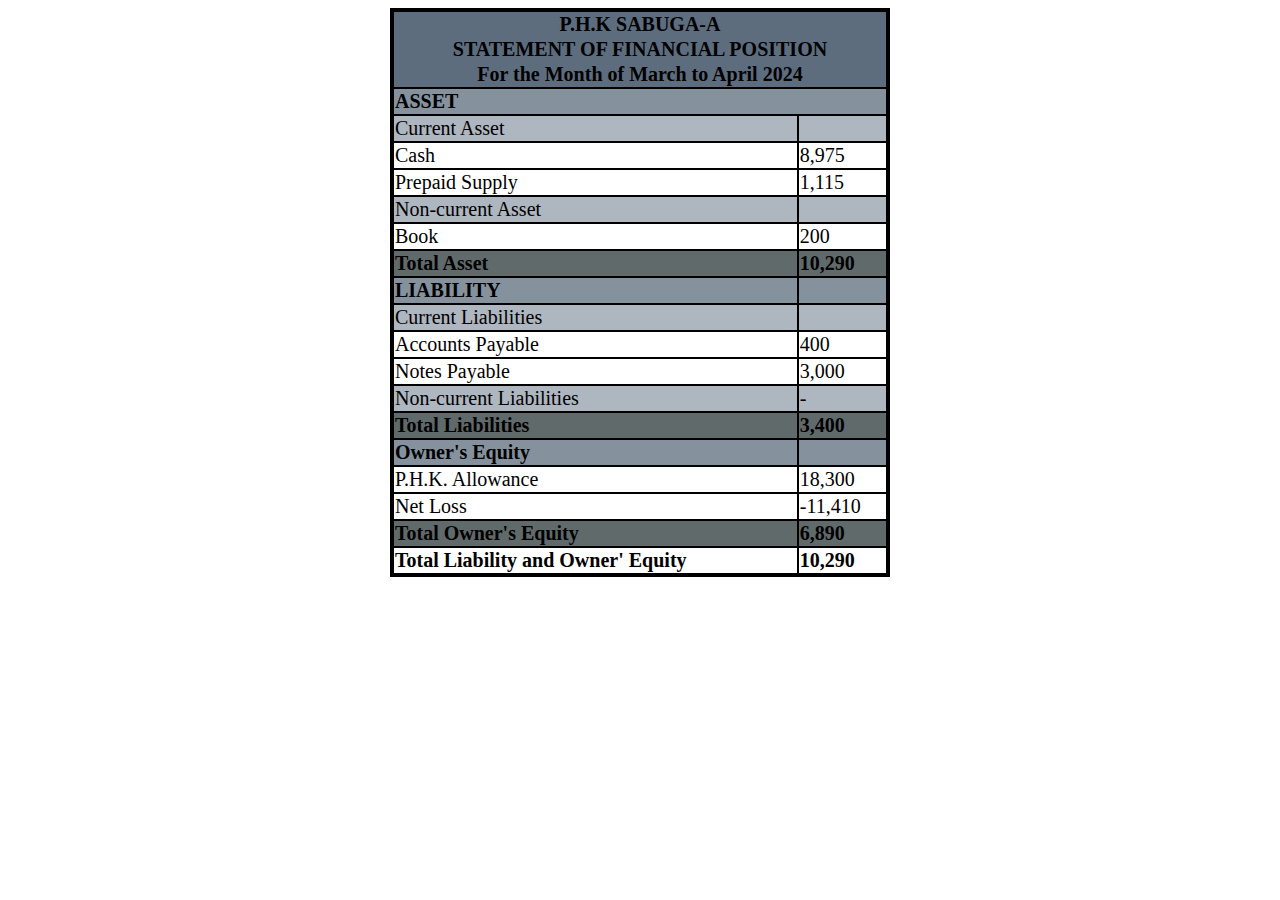
<file: bs.html>
<!DOCTYPE html>
<html lang="en">

<head>
	<meta charset="UTF-8">
	<meta name="viewport" content="width=device-width, initial-scale=1.0">
	<title> Balance Sheet </title>
	<!-- Link to our stylesheets -->
	<link rel="stylesheet" href="style8.css">
</head>

<body>
<section class="wrapper-main">
<table>
    <tr bgcolor="#5D6D7E">
        <th colspan="3">P.H.K SABUGA-A </th>
    </tr>
    <tr bgcolor="#5D6D7E">
        <th colspan="3">STATEMENT OF FINANCIAL POSITION</th>
    </tr>
    <tr bgcolor="#5D6D7E">
        <th colspan="3">For the Month of March to April 2024</th>
	</tr>
    <tr>
		<td colspan="3" bgcolor="#85929E "><b>ASSET</b></td>
    </tr>
    <tr>
        <td colspan="2" bgcolor="#AEB6BF">Current Asset</td>
		<td bgcolor="#AEB6BF"> </td>
    </tr>
    <tr>
        <td colspan="2">Cash</td>
        <td>8,975</td>
    </tr>
    <tr>
        <td colspan="2">Prepaid Supply </td>
        <td>1,115</td>
    </tr>
    <tr>
        <td colspan="2" bgcolor="#AEB6BF">Non-current Asset</td>
		<td bgcolor="#AEB6BF"></td>
    </tr>
    <tr>
        <td colspan="2">Book</td>
        <td>200</td>
    </tr>
    <tr>
        <td colspan="2" bgcolor="#616A6B"><b>Total Asset</b></td>
        <td bgcolor="#616A6B"><b>10,290</b></td>
    </tr>
    <tr>
        <td colspan="2" bgcolor="#85929E "><b>LIABILITY</b></td>
		<td bgcolor="#85929E "> </td>
    </tr>
    <tr>
        <td colspan="2" bgcolor="#AEB6BF">Current Liabilities </td>
		<td bgcolor="#AEB6BF"></td>
    </tr>
    <tr>
        <td colspan="2">Accounts Payable</td>
        <td>400</td>
    </tr>
    <tr>
        <td colspan="2">Notes Payable</td>
        <td>3,000</td>
    </tr>
    <tr>
        <td colspan="2" bgcolor="#AEB6BF">Non-current Liabilities</td>
        <td bgcolor="#AEB6BF">-</td>
    </tr>
    <tr>
        <td colspan="2" bgcolor="#616A6B"><b>Total Liabilities</b></td>
        <td bgcolor="#616A6B"> <b>3,400</b></td>
    </tr>
    <tr>
        <td colspan="2" bgcolor="#85929E "><b>Owner&#39;s Equity</b></td>
		<td bgcolor="#85929E"> </td>
    </tr>
    <tr>
        <td colspan="2">P.H.K. Allowance</td>
        <td>18,300</td>
    </tr>
    <tr>
        <td colspan="2">Net Loss </td>
        <td>-11,410</td>
    </tr>
    <tr>
        <td colspan="2" bgcolor="#616A6B"><b>Total Owner&#39;s Equity</b></td>
        <td bgcolor="#616A6B"><b>6,890</b></td>
    </tr>
    <tr>
        <td colspan="2"><b>Total Liability and Owner&#39; Equity</b></td>
        <td><b>10,290</b></td>
    </tr>
</table>
</section>
</body>
</html>
</file>
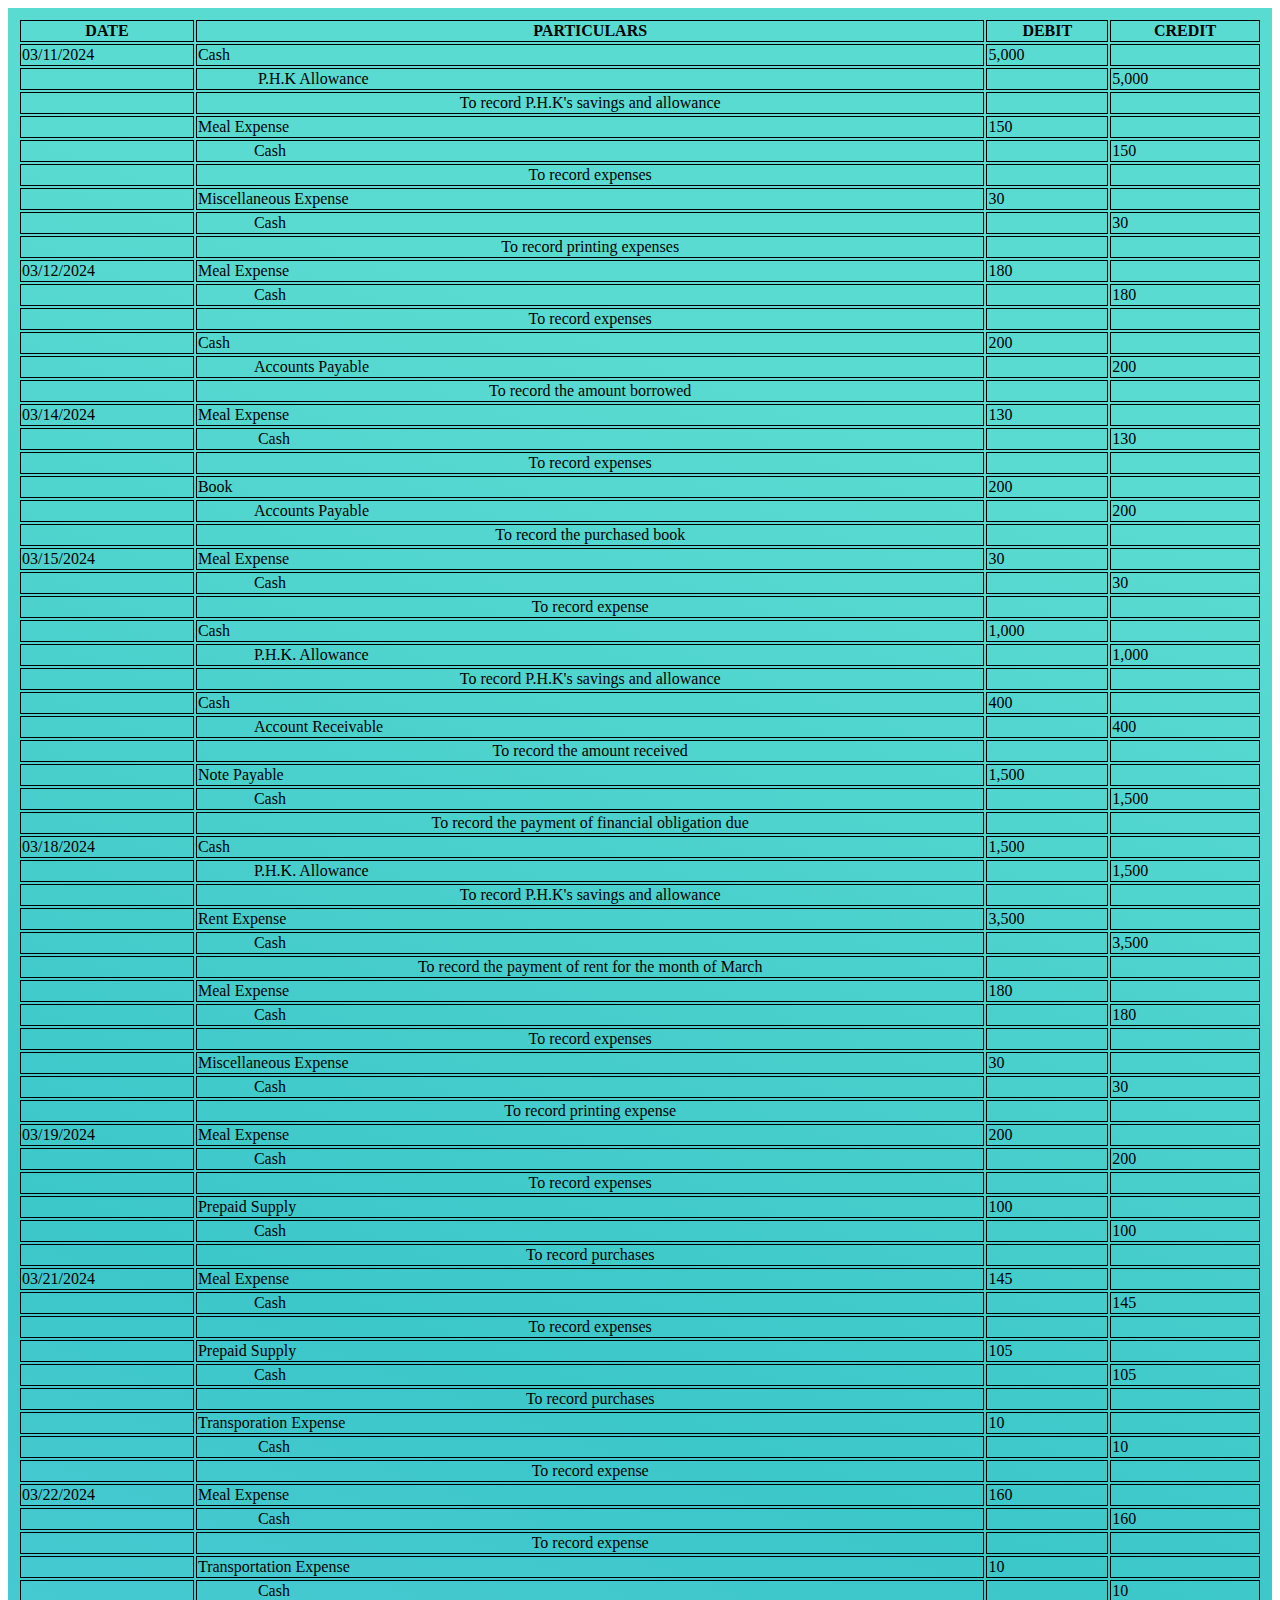
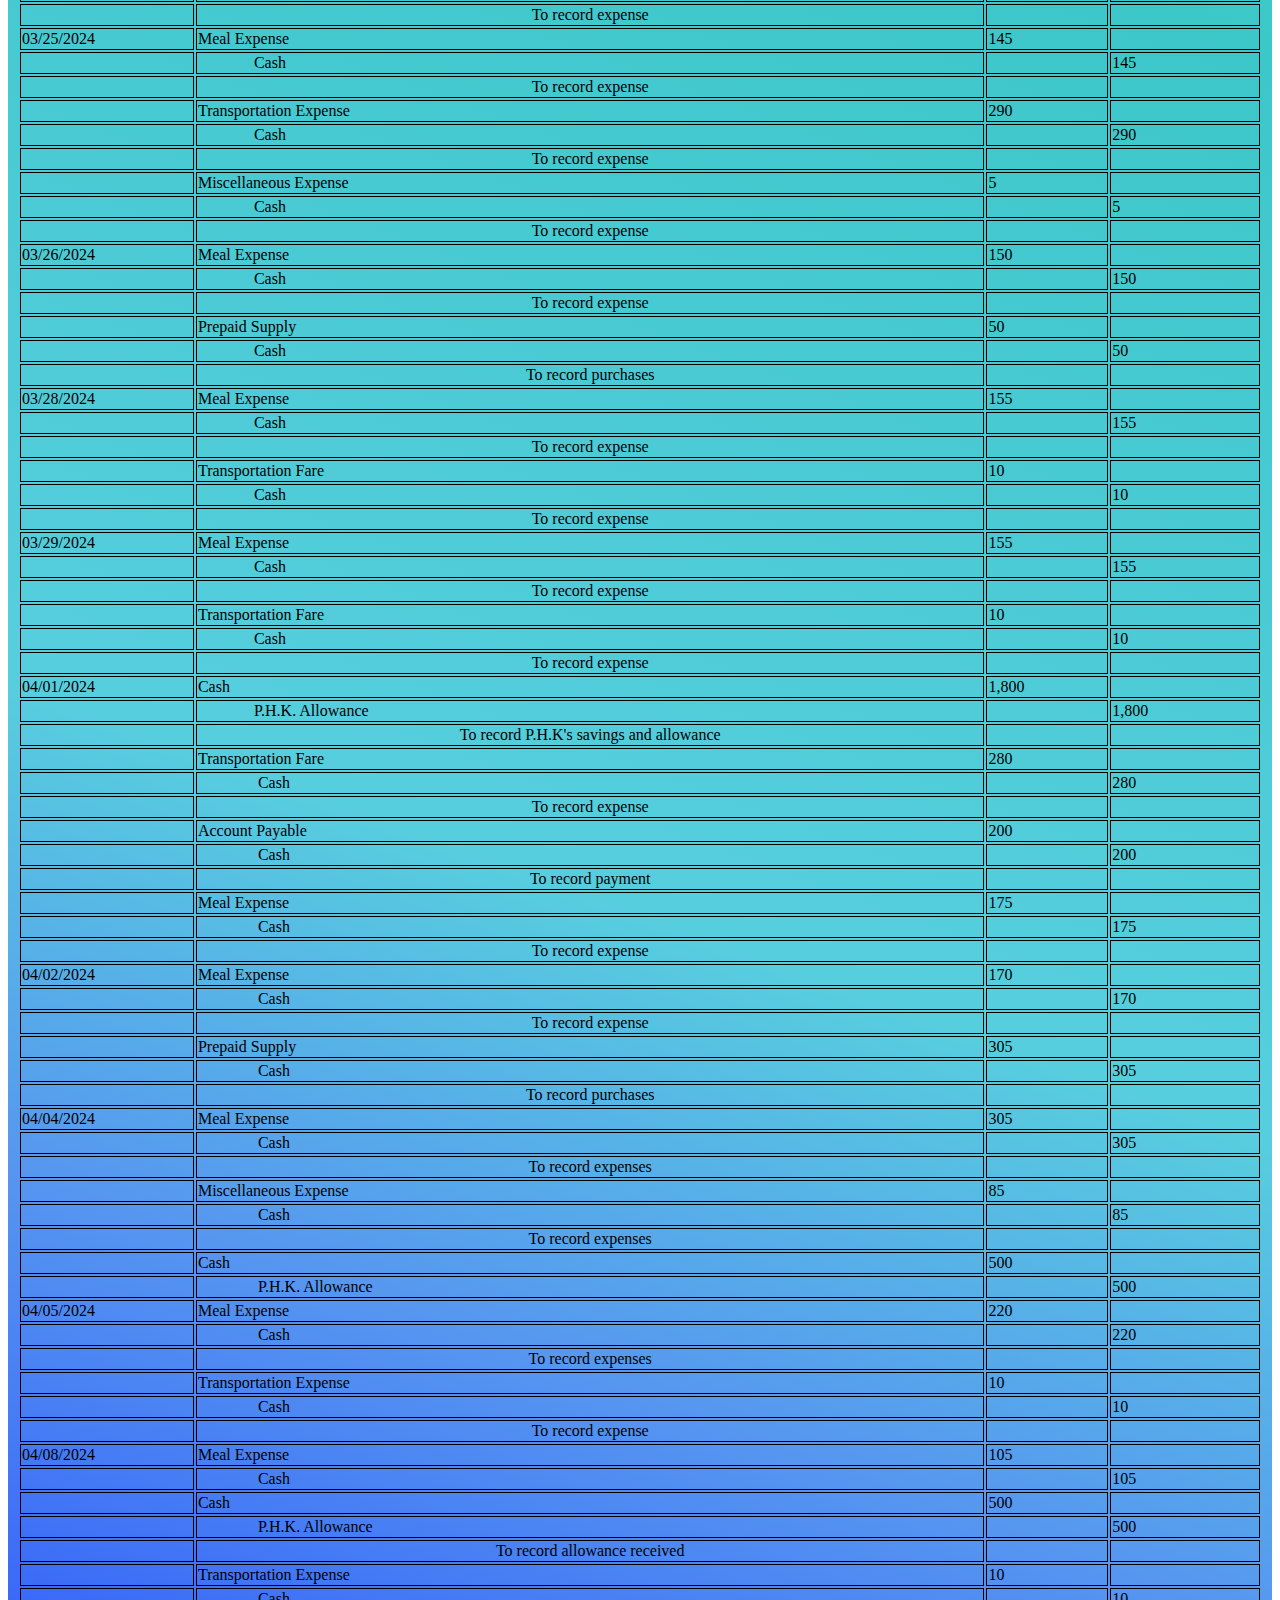
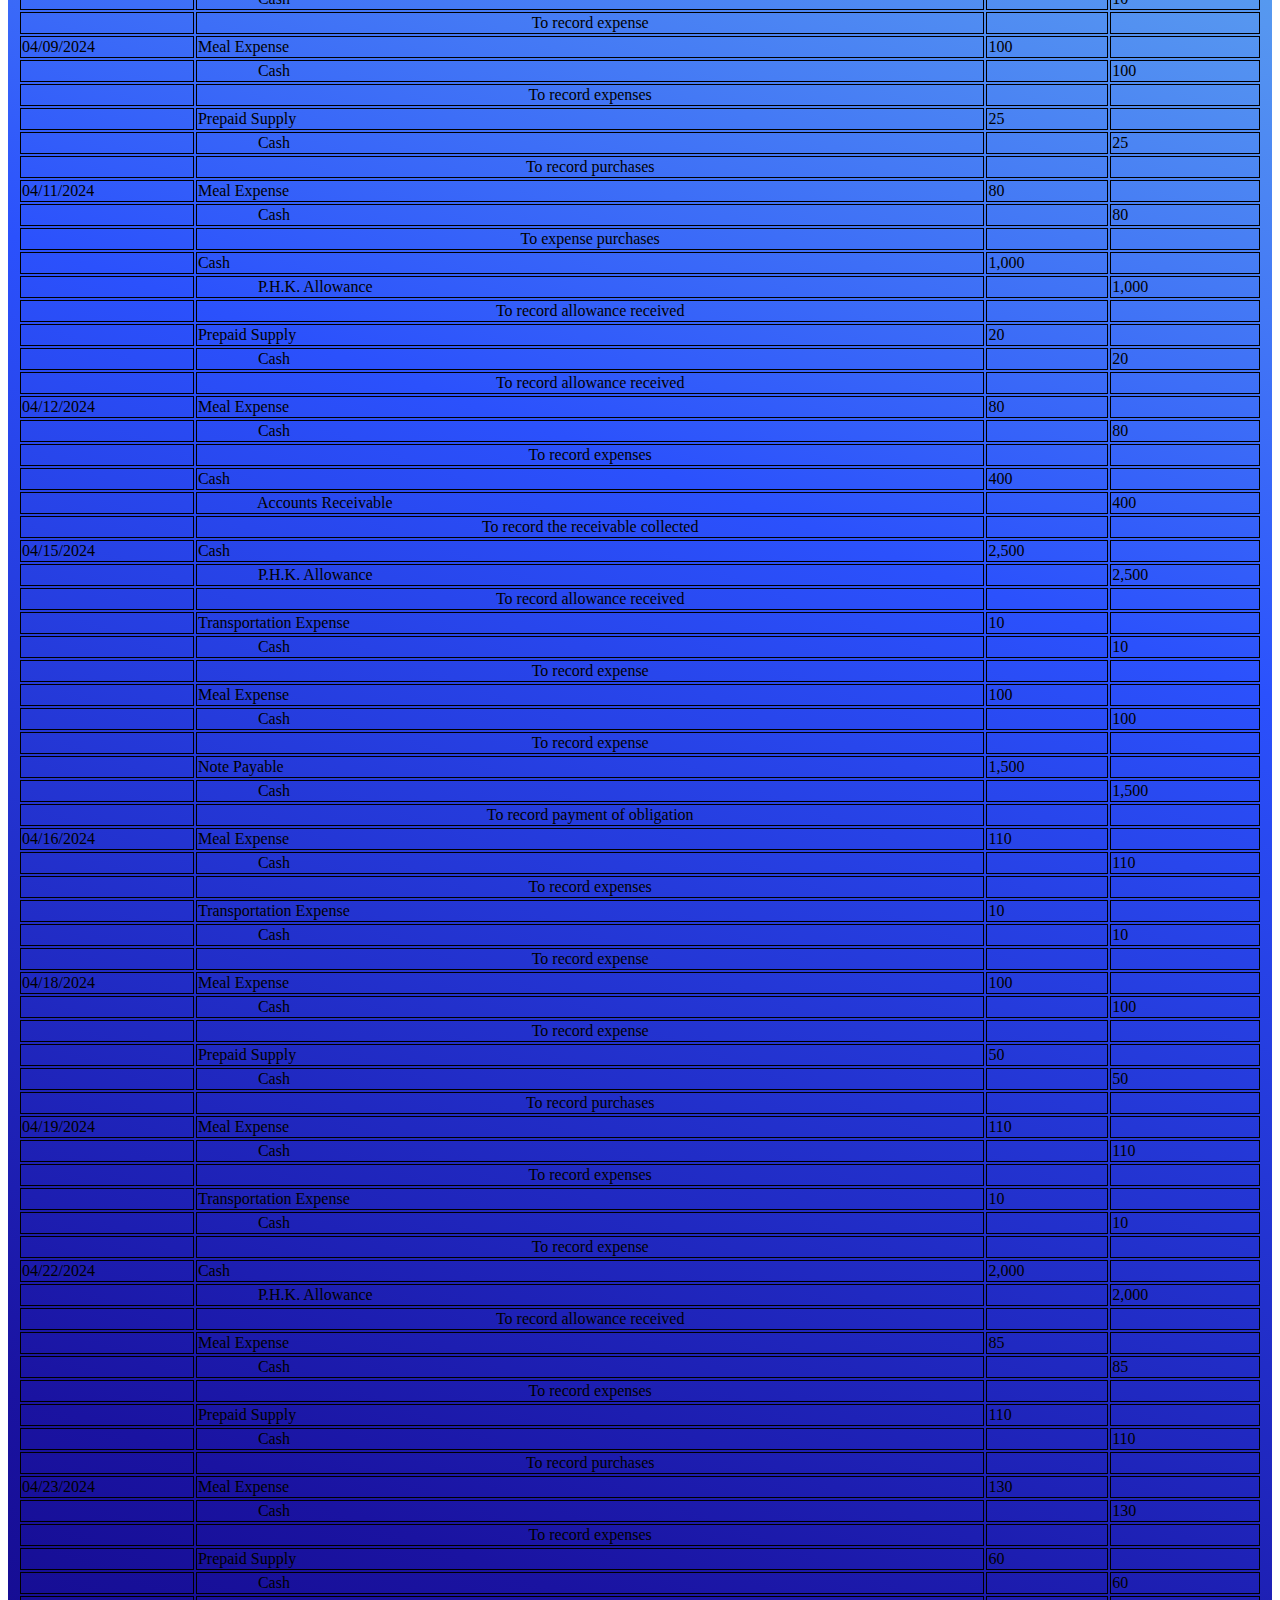
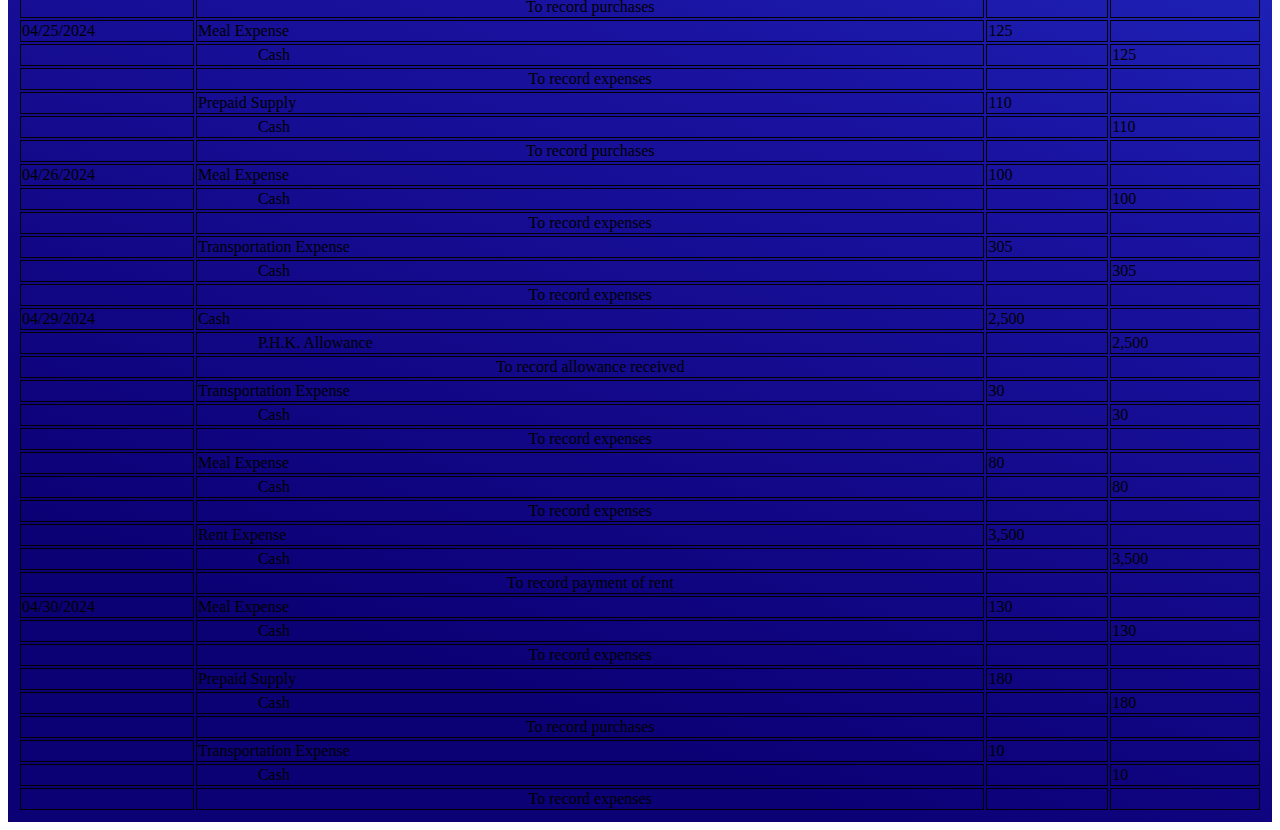
<file: general.html>
<!DOCTYPE html>
<html lang="en">

<head>
	<meta charset="UTF-8">
	<meta name="viewport" content="width=device-width, initial-scale=1.0">
	<title> General Journal </title>
	<!-- Link to oour stylesheets -->
	<link rel="stylesheet" href="style5.css">
</head>

<body>
<section class="wrapper-main">

<table>
    <tr>
        <th>DATE </th>
        <th>PARTICULARS </th>
        <th>DEBIT </th>
        <th>CREDIT</th>
    </tr>
    <tr>
        <td>03/11/2024</td>
        <td>Cash</td>
        <td>5,000</td>
        <td></td>
    </tr>
    <tr>
        <td></td>
		<style>
			.tab1{
				tab-size: 8;
			}
		</style>				
        <td> &ensp; &ensp; &ensp; &ensp; &ensp; P.H.K Allowance </td>
        <td></td>
        <td>5,000</td>
    </tr>
    <tr>
        <td></td>
        <td style="text-align:center"> To record P.H.K&#39;s savings and allowance </td>
        <td></td>
        <td></td>
    </tr>
    <tr>
        <td></td>
        <td>Meal Expense</td>
        <td>150</td>
        <td></td>
    </tr>
    <tr>
        <td></td>
        <td>&ensp; &ensp; &ensp; &ensp; &ensp;Cash</td>
        <td></td>
        <td>150</td>
    </tr>
    <tr>
        <td></td>
        <td style="text-align:center"> To record expenses</td>
        <td></td>
        <td></td>
	</tr>
    <tr>
        <td></td>
        <td>Miscellaneous Expense</td>
        <td>30</td>
		<td></td>
    </tr>
    <tr>
        <td></td>
        <td>  &ensp; &ensp; &ensp; &ensp; &ensp;Cash</td>
        <td></td>
        <td>30</td>
    </tr>
    <tr>
        <td></td>
        <td style="text-align:center">To record printing expenses</td>
        <td></td>
        <td></td>
    </tr>
    <tr>
        <td>03/12/2024</td>
        <td>Meal Expense</td>
        <td>180</td>
        <td></td>
    </tr>
    <tr>
        <td></td>
        <td> &ensp; &ensp; &ensp; &ensp; &ensp;Cash</td>
		<td></td>
        <td>180</td>
    </tr>
    <tr>
        <td></td>
        <td style="text-align:center">To record expenses</td>
		<td></td>
		<td></td>
    </tr>
    <tr>
        <td></td>
        <td>Cash</td>
        <td>200</td>
        <td></td>
    </tr>
    <tr>
        <td></td>
        <td> &ensp; &ensp; &ensp; &ensp; &ensp;Accounts Payable</td>

        <td></td>
        <td>200</td>
    </tr>
    <tr>
        <td></td>
        <td style="text-align:center">To record the amount borrowed</td>
        <td></td>
        <td></td>
    </tr>
    <tr>
        <td>03/14/2024</td>
        <td>Meal Expense</td>
        <td>130</td>
        <td></td>
    </tr>
    <tr>
        <td></td>
        <td> &ensp; &ensp; &ensp; &ensp; &ensp; Cash</td>
        <td></td>
        <td>130</td>
    </tr>
    <tr>
        <td></td>
        <td style="text-align:center">To record expenses</td>
        <td></td>
        <td></td>
    </tr>
    <tr>
        <td></td>
        <td>Book </td>
        <td>200</td>
        <td></td>
    </tr>
    <tr>
        <td></td>
        <td> &ensp; &ensp; &ensp; &ensp; &ensp;Accounts Payable</td>
        <td></td>
        <td>200</td>
    </tr>
    <tr>
        <td></td>
        <td style="text-align:center">To record the purchased book</td>
        <td></td>
        <td></td>
    </tr>
    <tr>
        <td>03/15/2024</td>
        <td>Meal Expense</td>
        <td>30</td>
        <td></td>
    </tr>
    <tr>
        <td></td>
        <td> &ensp; &ensp; &ensp; &ensp; &ensp;Cash</td>
        <td></td>
        <td>30</td>
    </tr>
    <tr>
        <td></td>
        <td style="text-align:center">To record expense</td>
        <td></td>
        <td></td>
    </tr>
    <tr>
        <td></td>
        <td>Cash</td>
        <td>1,000</td>
        <td></td>
    </tr>
    <tr>
        <td></td>
        <td> &ensp; &ensp; &ensp; &ensp; &ensp;P.H.K. Allowance</td>
        <td></td>
        <td>1,000</td>
    </tr>
    <tr>
        <td></td>
        <td style="text-align:center">To record P.H.K&#39;s savings and allowance</td>
        <td></td>
        <td></td>
    </tr>
    <tr>
        <td></td>
        <td>Cash</td>
        <td>400</td>
        <td></td>
    </tr>
    <tr>
        <td></td>
        <td> &ensp; &ensp; &ensp; &ensp; &ensp;Account Receivable</td>
        <td></td>
        <td>400</td>
    </tr>
    <tr>
        <td></t>
        <td style="text-align:center">To record the amount received </td>
        <td></td>
        <td></td>
    </tr>
    <tr>
        <td></td>
        <td>Note Payable </td>
        <td>1,500</td>
        <td></td>
    </tr>
    <tr>
        <td></td>
        <td> &ensp; &ensp; &ensp; &ensp; &ensp;Cash</td>
        <td></td>
        <td>1,500</td>
    </tr>
    <tr>
        <td></td>
        <td style="text-align:center">To record the payment of financial obligation due</td>
        <td></td>
        <td></td>
    </tr>
    <tr>
        <td>03/18/2024</td>
        <td>Cash</td>
        <td>1,500</td>
        <td></td>
    </tr>
    <tr>
        <td></td>
        <td> &ensp; &ensp; &ensp; &ensp; &ensp;P.H.K. Allowance</td>
        <td></td>
        <td>1,500</td>
    </tr>
    <tr>
        <td></td>
        <td style="text-align:center">To record P.H.K&#39;s savings and allowance</td>
        <td></td>
        <td></td>
    </tr>
    <tr>
        <td></td>
        <td>Rent Expense</td>
        <td>3,500</td>
        <td></td>
    </tr>
    <tr>
        <td></td>
        <td> &ensp; &ensp; &ensp; &ensp; &ensp;Cash</td>
        <td></td>
        <td>3,500</td>
    </tr>
    <tr>
        <td></td>
        <td style="text-align:center">To record the payment of rent for the month of March</td>
        <td></td>
        <td></td>
    </tr>
    <tr>
        <td></td>
        <td>Meal Expense</td>
        <td>180</td>
        <td></td>
    </tr>
    <tr>
        <td></td>
        <td> &ensp; &ensp; &ensp; &ensp; &ensp;Cash</td>
        <td></td>
        <td>180</td>
    </tr>
    <tr>
        <td></td>
        <td style="text-align:center">To record expenses</td>
        <td></td>
        <td></td>
    </tr>
    <tr>
        <td></td>
        <td>Miscellaneous Expense</td>
        <td>30</td>
        <td></td>
    </tr>
    <tr>
        <td></td>
        <td> &ensp; &ensp; &ensp; &ensp; &ensp;Cash</td>
        <td></td>
        <td>30</td>
    </tr>
    <tr>
        <td></td>
        <td style="text-align:center">To record printing expense</td>
        <td></td>
        <td></td>
    </tr>
    <tr>
        <td>03/19/2024</td>
        <td>Meal Expense</td>
        <td>200</td>
        <td></td>
    </tr>
    <tr>
        <td></td>
        <td> &ensp; &ensp; &ensp; &ensp; &ensp;Cash</td>
        <td></td> 
        <td>200</td>
    </tr>
    <tr>
        <td></td>
        <td style="text-align:center">To record expenses</td>
        <td></td>
        <td></td>
    </tr>
    <tr>
        <td></td>
        <td>Prepaid Supply</td>
        <td>100</td>
        <td></td>
    </tr>
    <tr>
        <td></td>
        <td> &ensp; &ensp; &ensp; &ensp; &ensp;Cash</td>
        <td></td>
        <td>100</td>
    </tr>
    <tr>
        <td></td>
        <td style="text-align:center">To record purchases</td>
        <td></td>
        <td></td>
    </tr>
    <tr>
        <td>03/21/2024</td>
        <td>Meal Expense</td>
        <td>145</td>
        <td></td>
    </tr>
    <tr>
        <td></td>
        <td> &ensp; &ensp; &ensp; &ensp; &ensp;Cash</td>
        <td></td>
        <td>145</td>
    </tr>
    <tr>
        <td></td>
        <td style="text-align:center">To record expenses</td>
        <td></td>
        <td></td>
    </tr>
    <tr>
        <td></td>
        <td>Prepaid Supply</td>
        <td>105</td>
        <td></td>
    </tr>
    <tr>
        <td></td>
        <td> &ensp; &ensp; &ensp; &ensp; &ensp;Cash</td>
        <td></td>
        <td>105</td>
    </tr>
    <tr>
        <td></td>
        <td style="text-align:center">To record purchases</td>
        <td></td>
        <td></td>
    </tr>
    <tr>
        <td></td>
        <td>Transporation Expense</td>
        <td>10</td>
        <td></td>
    </tr>
    <tr>
        <td></td>
        <td>  &ensp; &ensp; &ensp; &ensp; &ensp; Cash</td>
        <td></td>
        <td>10</td>
    </tr>
    <tr>
        <td></td>
        <td style="text-align:center">To record expense</td>
        <td></td>
        <td></td>
    </tr>
    <tr>
        <td>03/22/2024</td>
        <td>Meal Expense</td>
        <td>160</td>
        <td></td>
    </tr>
    <tr>
        <td></td>
        <td>  &ensp; &ensp; &ensp; &ensp; &ensp;  Cash</td>
        <td></td>
        <td>160</td>
    </tr>
    <tr>
        <td></td>
        <td style="text-align:center">To record expense</td>
        <td></td>
        <td></td>
    </tr>
    <tr>
        <td></td>
        <td>Transportation Expense</td>
        <td>10</td>
        <td></td>
    </tr>
    <tr>
        <td></td>
        <td>  &ensp; &ensp; &ensp; &ensp; &ensp; Cash</td>
        <td></td>
        <td>10</td>
    </tr>
    <tr>
        <td></td>
        <td style="text-align:center">To record expense</td>
        <td></td>
        <td></td>
    </tr>
    <tr>
        <td>03/25/2024</td>
        <td>Meal Expense</td>
        <td>145</td>
        <td></td>
    </tr>
    <tr>
        <td></td>
        <td> &ensp; &ensp; &ensp; &ensp; &ensp;Cash</td>
        <td></td>
        <td>145</td>
    </tr>
    <tr>
        <td></td>
        <td style="text-align:center">To record expense</td>
        <td></td>
        <td></td>
    </tr>
    <tr>
        <td></td>
        <td>Transportation Expense</td>
        <td>290</td>
        <td></td>
    </tr>
    <tr>
        <td></td>
        <td>  &ensp; &ensp; &ensp; &ensp; &ensp;Cash</td>
        <td></td>
        <td>290</td>
    </tr>
    <tr>
        <td></td>
        <td style="text-align:center">To record expense</td>
        <td></td>
        <td></td>
    </tr>
    <tr>
        <td></td>
        <td>Miscellaneous Expense</td>
        <td>5</td>
        <td></td>
    </tr>
    <tr>
        <td></td>
        <td>  &ensp; &ensp; &ensp; &ensp; &ensp;Cash</td>
        <td></td>
        <td>5</td>
    </tr>
    <tr>
        <td></td>
        <td style="text-align:center">To record expense</td>
        <td></td>
        <td></td>
    </tr>
    <tr>
        <td>03/26/2024</td>
        <td>Meal Expense</td>
        <td>150</td>
        <td></td>
    </tr>
    <tr>
        <td></td>
        <td> &ensp; &ensp; &ensp; &ensp; &ensp;Cash</td>
        <td></td>
        <td>150</td>
    </tr>
    <tr>
        <td></td>
        <td style="text-align:center">To record expense</td>
        <td></td>
        <td></td>
    </tr>
    <tr>
        <td></td>
        <td>Prepaid Supply</td>
        <td>50</td>
        <td></td>
    </tr>
    <tr>
        <td></td>
        <td>  &ensp; &ensp; &ensp; &ensp; &ensp;Cash</td>
        <td></td>
        <td>50</td>
    </tr>
    <tr>
        <td></td>
        <td style="text-align:center">To record purchases</td>
        <td></td>
        <td></td>
    </tr>
    <tr>
        <td>03/28/2024</td>
        <td>Meal Expense</td>
        <td>155</td>
        <td></td>
    </tr>
    <tr>
        <td></td>
        <td> &ensp; &ensp; &ensp; &ensp; &ensp;Cash </td>
        <td></td>
        <td>155</td>
    </tr>
    <tr>
        <td></td>
        <td style="text-align:center">To record expense</td>
        <td></td>
        <td></td>
    </tr>
    <tr>
        <td></td>
        <td>Transportation Fare</td>
        <td>10</td>
        <td></td>
    </tr>
    <tr>
        <td></td>
        <td> &ensp; &ensp; &ensp; &ensp; &ensp;Cash</td>
        <td></td>
        <td>10</td>
    </tr>
    <tr>
        <td></td>
        <td style="text-align:center">To record expense</td>
        <td></td>
        <td></td>
    </tr>
    <tr>
        <td>03/29/2024</td>
        <td>Meal Expense</td>
        <td>155</td>
        <td></td>
    </tr>
    <tr>
        <td></td>
        <td>  &ensp; &ensp; &ensp; &ensp; &ensp;Cash </td>
        <td></td>
        <td>155</td>
    </tr>
    <tr>
        <td></td>
        <td style="text-align:center">To record expense</td>
        <td></td>
        <td></td>
    </tr>
    <tr>
        <td></td>
        <td>Transportation Fare</td>
        <td>10</td>
        <td></td>
    </tr>
    <tr>
        <td></td>
        <td> &ensp; &ensp; &ensp; &ensp; &ensp;Cash</td>
        <td></td>
        <td>10</td>
    </tr>
    <tr>
        <td></td>
        <td style="text-align:center">To record expense</td>
        <td></td>
        <td></td>
    </tr>
    <tr>
        <td>04/01/2024</td>
        <td>Cash</td>
        <td>1,800</td>
        <td></td>
    </tr>
    <tr>
        <td></td>
        <td>&ensp; &ensp; &ensp; &ensp; &ensp;P.H.K. Allowance</td>
        <td></td>
        <td>1,800</td>
    </tr>
    <tr>
        <td></td>
        <td style="text-align:center">To record P.H.K&#39;s savings and allowance</td>
        <td></td>
        <td></td>
    </tr>
    <tr>
        <td></td>
        <td>Transportation Fare</td>
        <td>280</td>
        <td></td>
    </tr>
    <tr>
        <td></td>
        <td>         &ensp; &ensp; &ensp; &ensp; &ensp;   Cash</td>
        <td></td>
        <td>280</td>
    </tr>
    <tr>
        <td></td>
        <td style="text-align:center">To record expense</td>
        <td></td>
        <td></td>
    </tr>
    <tr>
        <td></td>
        <td>Account Payable</td>

        <td>200</td>
        <td></td>
    </tr>
    <tr>
        <td></td>
        <td>       &ensp; &ensp; &ensp; &ensp; &ensp;     Cash</td>
        <td></td>
        <td>200</td>
    </tr>
    <tr>
        <td></td>
        <td style="text-align:center">To record payment</td>
        <td></td>
        <td></td>
    </tr>
    <tr>
        <td></td>
        <td>Meal Expense</td>
        <td>175</td>
        <td></td>
    </tr>
    <tr>
        <td></td>
        <td>      &ensp; &ensp; &ensp; &ensp; &ensp;      Cash</td>
        <td></td>
        <td>175</td>
    </tr>
    <tr>
        <td></td>
        <td style="text-align:center">To record expense</td>
        <td></td>
        <td></td>
    </tr>
    <tr>
        <td>04/02/2024</td>
        <td>Meal Expense</td>
        <td>170</td>
        <td></td>
    </tr>
    <tr>
        <td></td>
        <td>      &ensp; &ensp; &ensp; &ensp; &ensp;      Cash</td>
        <td></td>
        <td>170</td>
    </tr>
    <tr>
        <td></td>
        <td style="text-align:center">To record expense</td>
        <td></td>
        <td></td>
    </tr>
    <tr>
        <td></td>
        <td>Prepaid Supply </td>
        <td>305</td>
        <td></td>
    </tr>
    <tr>
        <td></td>
        <td>    &ensp; &ensp; &ensp; &ensp; &ensp;        Cash</td>
        <td></td>
        <td>305</td>
    </tr>
    <tr>
        <td></td>
        <td style="text-align:center">To record purchases </td>
        <td></td>
        <td></td>
    </tr>
    <tr>
        <td>04/04/2024</td>
        <td>Meal Expense</td>
        <td>305</td>
        <td></td>
    </tr>
    <tr>
        <td></td>
        <td>     &ensp; &ensp; &ensp; &ensp; &ensp;      Cash</td>
        <td></td>
        <td>305</td>
    </tr>
    <tr>
        <td></td>
        <td style="text-align:center">To record expenses </td>
        <td></td>
        <td></td>
    </tr>
    <tr>
        <td></td>
        <td>Miscellaneous Expense</td>
        <td>85</td>
        <td></td>
    </tr>
    <tr>
        <td></td>
        <td>      &ensp; &ensp; &ensp; &ensp; &ensp;     Cash</td>
        <td></td>
        <td>85</td>
    </tr
    <tr>
        <td></td>
        <td style="text-align:center">To record expenses</td>
        <td></td>
        <td></td>
    </tr>
    <tr>
        <td></td>
        <td>Cash</td>
        <td>500</td>
        <td></td>
    </tr>
    <tr>
        <td></td>
        <td>        &ensp; &ensp; &ensp; &ensp; &ensp;   P.H.K. Allowance</td>
        <td></td>
        <td>500</td>
    </tr>
    <tr>
        <td>04/05/2024</td>
        <td>Meal Expense</td>
        <td>220</td>
        <td></td>
    </tr>
    <tr>
        <td></td>
        <td>     &ensp; &ensp; &ensp; &ensp; &ensp;      Cash</td>
        <td></td>
        <td>220</td>
    </tr>
    <tr>
        <td></td>
        <td style="text-align:center">To record expenses</td>
        <td></td>
        <td></td>
    </tr>
    <tr>
        <td></td>
        <td>Transportation Expense</td>
        <td>10</td>
        <td></td>
    </tr>
    <tr>
        <td></td>
        <td>     &ensp; &ensp; &ensp; &ensp; &ensp;       Cash</td>
        <td></td>
        <td>10</td>
    </tr>
    <tr>
        <td></td>
        <td style="text-align:center">To record expense</td>
        <td></td>
        <td></td>
    </tr>
    <tr>
        <td>04/08/2024</td>
        <td>Meal Expense</td>
        <td>105</td>
        <td></td>
    </tr>
    <tr>
        <td></td>
        <td>      &ensp; &ensp; &ensp; &ensp; &ensp;     Cash</td>
        <td></td>
        <td>105</td>
    </tr>
    <tr>
        <td></td>
        <td>Cash</td>
        <td>500</td>
        <td></td>
    </tr>
    <tr>
        <td></td>
        <td>      &ensp; &ensp; &ensp; &ensp; &ensp;    P.H.K. Allowance</td>
        <td></td>
        <td>500</td>
    </tr>
    <tr>
        <td></td>
        <td style="text-align:center">To record allowance received</td>
        <td></td>
        <td></td>
    </tr>
    <tr>
        <td></td>
        <td>Transportation Expense</td>
        <td>10</td>
        <td></td>
    </tr>
    <tr>
        <td></td>
        <td>      &ensp; &ensp; &ensp; &ensp; &ensp;      Cash</td>
        <td></td>
        <td>10</td>
    </tr>
    <tr>
        <td></td>
        <td style="text-align:center">To record expense</td>
        <td></td>
        <td></td>
    </tr>
    <tr>
        <td>04/09/2024</td>
        <td>Meal Expense</td>
        <td>100</td>
        <td></td>
    </tr>
    <tr>
        <td></td>
        <td>     &ensp; &ensp; &ensp; &ensp; &ensp;      Cash</td>
        <td></td>
        <td>100</td>
    </tr>
    <tr>
        <td></td>
        <td style="text-align:center">To record expenses</td>
        <td></td>
        <td></td>
    </tr>
    <tr>
        <td></td>
        <td>Prepaid Supply</td>
        <td>25</td>
        <td></td>
    </tr>
    <tr>
        <td></td>
        <td>   &ensp; &ensp; &ensp; &ensp; &ensp;        Cash</td>
        <td></td>
        <td>25</td>
    </tr>
    <tr>
        <td></td>
        <td style="text-align:center">To record purchases </td>
        <td></td>
        <td></td>
    </tr>
    <tr>
        <td>04/11/2024</td>
        <td>Meal Expense</td>
        <td>80</td>
        <td></td>
    </tr>
    <tr>
        <td></td>
        <td>     &ensp; &ensp; &ensp; &ensp; &ensp;      Cash</td>
        <td></td>
        <td>80</td>
    </tr>
    <tr>
        <td></td>
        <td style="text-align:center">To expense purchases </td>
        <td></td>
        <td></td>
    </tr>
    <tr>
        <td></td>
        <td>Cash</td>
        <td>1,000</td>
        <td></td>
    </tr>
    <tr>
        <td></td>
        <td>    &ensp; &ensp; &ensp; &ensp; &ensp;       P.H.K. Allowance</td>
        <td></td>
        <td>1,000</td>
    </tr>
    <tr>
        <td></td>
        <td style="text-align:center">To record allowance received</td>
        <td></td>
        <td></td>
    </tr>
    <tr>
        <td></td>
        <td>Prepaid Supply</td>
        <td>20</td>
        <td></td>
    </tr>
    <tr>
        <td></td>
        <td>     &ensp; &ensp; &ensp; &ensp; &ensp;      Cash</td>
        <td></td>
        <td>20</td>
    </tr>
    <tr>
        <td></td>
        <td style="text-align:center">To record allowance received</td>
        <td></td>
        <td></td>
    </tr>
    <tr>
        <td>04/12/2024</td>
        <td>Meal Expense</td>
        <td>80</td>
        <td></td>
    </tr>
    <tr>
        <td></td>
        <td>    &ensp; &ensp; &ensp; &ensp; &ensp;       Cash</td>
        <td></td>
        <td>80</td>
    </tr>
    <tr>
        <td></td>
        <td style="text-align:center">To record expenses</td>
        <td></td>
        <td></td>
    </tr>
    <tr>
        <td></td>
        <td>Cash</td>
        <td>400</td>
        <td></td>
    </tr>
    <tr>
        <td></td>
        <td>      &ensp; &ensp; &ensp; &ensp; &ensp;     Accounts Receivable </td>
        <td></td>
        <td>400</td>
    </tr>
    <tr>
        <td></td>
        <td style="text-align:center">To record the receivable collected</td>
        <td></td>
        <td></td>
    </tr>
    <tr>
        <td>04/15/2024</td>
        <td>Cash</td>
        <td>2,500</td>
        <td></td>
    </tr>
    <tr>
        <td></td>
        <td>     &ensp; &ensp; &ensp; &ensp; &ensp;      P.H.K. Allowance</td>
        <td></td>
        <td>2,500</td>
    </tr>
    <tr>
        <td></td>
        <td style="text-align:center">To record allowance received</td>
        <td></td>
        <td></td>
    </tr>
    <tr>
        <td></td>
        <td>Transportation Expense</td>
        <td>10</td>
        <td></td>
    </tr>
    <tr>
        <td></td>
        <td>          &ensp; &ensp; &ensp; &ensp; &ensp;  Cash</td>
        <td></td>
        <td>10</td>
    </tr>
    <tr>
        <td></td>
        <td style="text-align:center">To record expense</td>
        <td></td>
        <td></td>
    </tr>
    <tr>
        <td></td>
        <td>Meal Expense</td>
        <td>100</td>
        <td></td>
    </tr>
    <tr>
        <td></td>
        <td>    &ensp; &ensp; &ensp; &ensp; &ensp;      Cash</td>
        <td></td>
        <td>100</td>
    </tr>
    <tr>
        <td></td>
        <td style="text-align:center">To record expense</td>
        <td></td>
        <td></td>
    </tr>
    <tr>
        <td></td>
        <td>Note Payable</td>
        <td>1,500</td>
        <td></td>
    </tr>
    <tr>
        <td></td>
        <td>       &ensp; &ensp; &ensp; &ensp; &ensp;    Cash</td>
        <td></td>
        <td>1,500</td>
    </tr>
    <tr>
        <td></td>
        <td style="text-align:center">To record payment of obligation</td>
        <td></td>
        <td></td>
    </tr>
    <tr>
        <td>04/16/2024</td>
        <td>Meal Expense</td>
        <td>110</td>
        <td></td>
    </tr>
    <tr>
        <td></td>
        <td>      &ensp; &ensp; &ensp; &ensp; &ensp;     Cash</td>
        <td></td>
        <td>110</td>
    </tr>
    <tr>
        <td></td>
        <td style="text-align:center">To record expenses</td>
        <td></td>
        <td></td>
    </tr>
    <tr>
        <td></td>
        <td>Transportation Expense</td>
        <td>10</td>
        <td></td>
    </tr>
    <tr>
        <td></td>
        <td>        &ensp; &ensp; &ensp; &ensp; &ensp;    Cash</td>
        <td></td>
        <td>10</td>
    </tr>
    <tr>
        <td></td>
        <td style="text-align:center">To record expense</td>
        <td></td>
        <td></td>
    </tr>
    <tr>
        <td>04/18/2024</td>
        <td>Meal Expense</td>
        <td>100</td>
        <td></td>
    </tr>
    <tr>
        <td></td>
        <td>        &ensp; &ensp; &ensp; &ensp; &ensp;    Cash</td>
        <td></td>
        <td>100</td>
    </tr>
    <tr>
        <td></td>
        <td style="text-align:center">To record expense</td>
        <td></td>
        <td></td>
    </tr>
    <tr>
        <td></td>
        <td>Prepaid Supply</td>
        <td>50</td>
        <td></td>
    </tr>
    <tr>
        <td></td>
        <td>       &ensp; &ensp; &ensp; &ensp; &ensp;     Cash</td>
        <td></td>
        <td>50</td>
    </tr>
    <tr>
        <td></td>
        <td style="text-align:center">To record purchases</td>
        <td></td>
        <td></td>
    </tr>
    <tr>
        <td>04/19/2024</td>
        <td>Meal Expense</td>
        <td>110</td>
        <td></td>
    </tr>
    <tr>
        <td></td>
        <td>      &ensp; &ensp; &ensp; &ensp; &ensp;     Cash</td>
        <td></td>
        <td>110</td>
    </tr>
    <tr>
        <td></td>
        <td style="text-align:center">To record expenses</td>
        <td></td>
        <td></td>
    </tr>
    <tr>
        <td></td>
        <td>Transportation Expense</td>
        <td>10</td>
        <td></td>
    </tr>
    <tr>
        <td></td>
        <td>  &ensp; &ensp; &ensp; &ensp; &ensp;          Cash</td>
        <td></td>
        <td>10</td>
    </tr>
    <tr>
        <td></td>
        <td style="text-align:center">To record expense</td>
        <td></td>
        <td></td>
    </tr>
    <tr>
        <td>04/22/2024</td>
        <td>Cash</td>
        <td>2,000</td>
        <td></td>
    </tr>
    <tr>
        <td></td>
        <td>     &ensp; &ensp; &ensp; &ensp; &ensp;       P.H.K. Allowance</td>
        <td></td>
        <td>2,000</td>
    </tr>
    <tr>
        <td></td>
        <td style="text-align:center">To record allowance received</td>
        <td></td>
        <td></td>
    </tr>
    <tr>
        <td></td>
        <td>Meal Expense</td>
        <td>85</td>
        <td></td>
    </tr>
    <tr>
        <td></td>
        <td>   &ensp; &ensp; &ensp; &ensp; &ensp;        Cash</td>
        <td></td>
        <td>85</td>
    </tr>
    <tr>
        <td></td>
        <td style="text-align:center">To record expenses</td>
        <td></td>
        <td></td>
    </tr>
    <tr>
        <td></td>
        <td>Prepaid Supply</td>
        <td>110</td>
        <td></td>
    </tr>
    <tr>
        <td></td>
        <td>     &ensp; &ensp; &ensp; &ensp; &ensp;      Cash</td>
        <td></td>
        <td>110</td>
    </tr>
    <tr>
        <td></td>
        <td style="text-align:center">To record purchases</td>
        <td></td>
        <td></td>
    </tr>
    <tr>
        <td>04/23/2024</td>
        <td>Meal Expense</td>
        <td>130</td>
        <td></td>
    </tr>
    <tr>
        <td></td>
        <td>   &ensp; &ensp; &ensp; &ensp; &ensp;        Cash</td>
        <td></td>
        <td>130</td>
    </tr>
    <tr>
        <td></td>
        <td style="text-align:center">To record expenses</td>
        <td></td>
        <td></td>
    </tr>
    <tr>
        <td></td>
        <td>Prepaid Supply</td>
        <td>60</td>
        <td></td>
    </tr>
    <tr>
        <td></td>
        <td>      &ensp; &ensp; &ensp; &ensp; &ensp;     Cash</td>
        <td></td>
        <td>60</td>
    </tr>
    <tr>
        <td></td>
        <td style="text-align:center">To record purchases</td>
        <td></td>
        <td></td>
    </tr>
    <tr>
        <td>04/25/2024</td>
        <td>Meal Expense</td>
        <td>125</td>
        <td></td>
    </tr>
    <tr>
        <td></td>
        <td>    &ensp; &ensp; &ensp; &ensp; &ensp;       Cash</td>
        <td></td>
        <td>125</td>
    </tr>
    <tr>
        <td></td>
        <td style="text-align:center">To record expenses</td>
        <td></td>
        <td></td>
    </tr>
    <tr>
        <td></td>
        <td>Prepaid Supply</td>
        <td>110</td>
        <td></td>
    </tr>
    <tr>
        <td></td>
        <td>    &ensp; &ensp; &ensp; &ensp; &ensp;       Cash</td>
        <td></td>
        <td>110</td>
    </tr>
    <tr>
        <td></td>
        <td style="text-align:center">To record purchases</td>
        <td></td>
        <td></td>
    </tr>
    <tr>
        <td>04/26/2024</td>
        <td>Meal Expense</td>
        <td>100</td>
        <td></td>
    </tr>
    <tr>
        <td></td>
        <td>    &ensp; &ensp; &ensp; &ensp; &ensp;       Cash</td>
        <td></td>
        <td>100</td>
    </tr>
    <tr>
        <td></td>
        <td style="text-align:center">To record expenses</td>
        <td></td>
        <td></td>
    </tr>
    <tr>
        <td></td>
        <td>Transportation Expense</td>
        <td>305</td>
        <td></td>
    </tr>
    <tr>
        <td></td>
        <td>        &ensp; &ensp; &ensp; &ensp; &ensp;   Cash</td>
        <td></td>
        <td>305</td>
    </tr>
    <tr>
        <td></td>
        <td style="text-align:center">To record expenses</td>
        <td></td>
        <td></td>
    </tr>
    <tr>
        <td>04/29/2024</td>
        <td>Cash</td>
        <td>2,500</td>
        <td></td>
    </tr>
    <tr>
        <td></td>
        <td>   &ensp; &ensp; &ensp; &ensp; &ensp;        P.H.K. Allowance</td>
        <td></td>
        <td>2,500</td>
    </tr>
    <tr>
        <td></td>
        <td style="text-align:center">To record allowance received</td>
        <td></td>
        <td></td>
    </tr>
    <tr>
        <td></td>
        <td>Transportation Expense</td>
        <td>30</td>
        <td></td>
    </tr>
    <tr>
        <td></td>
        <td>    &ensp; &ensp; &ensp; &ensp; &ensp;       Cash</td>
        <td></td>
        <td>30</td>
    </tr>
    <tr>
        <td></td>
        <td style="text-align:center">To record expenses</td>
        <td></td>
        <td></td>
    </tr>
    <tr>
        <td></td>
        <td>Meal Expense</td>
        <td>80</td>
        <td></td>
    </tr>
    <tr>
        <td></td>
        <td>      &ensp; &ensp; &ensp; &ensp; &ensp;     Cash</td>
        <td></td>
        <td>80</td>
    </tr>
    <tr>
        <td></td>
        <td style="text-align:center">To record expenses</td>
        <td></td>
        <td></td>
    </tr>
    <tr>
        <td></td>
        <td>Rent Expense</td>
        <td>3,500</td>
        <td></td>
    </tr>
    <tr>
        <td></td>
        <td>  &ensp; &ensp; &ensp; &ensp; &ensp;         Cash</td>
        <td></td>
        <td>3,500</td>
    </tr>
    <tr>
        <td></td>
        <td style="text-align:center">To record payment of rent</td>
        <td></td>
        <td></td>
    </tr>
    <tr>
        <td>04/30/2024</td>
        <td>Meal Expense</td>
        <td>130</td>
        <td></td>
    </tr>
    <tr>
        <td></td>
        <td>   &ensp; &ensp; &ensp; &ensp; &ensp;        Cash</td>
        <td></td>
        <td>130</td>
    </tr>
    <tr>
        <td></td>
        <td style="text-align:center">To record expenses</td>
        <td></td>
        <td></td>
    </tr>
    <tr>
        <td></td>
        <td> Prepaid Supply</td>
        <td>180</td>
        <td></td>
    </tr>
    <tr>
        <td></td>
        <td>&ensp; &ensp; &ensp; &ensp; &ensp; Cash</td>
		 <td></td>
        <td>180</td>
    </tr>
    <tr>
        <td></td>
        <td style="text-align:center">To record purchases</td>
        <td></td>
        <td></td>
    </tr>
    <tr>
        <td></td>
        <td>Transportation Expense</td>
        <td>10</td>
        <td></td>
    </tr>
    <tr>
        <td></td>
        <td>&ensp; &ensp; &ensp; &ensp; &ensp; Cash</td>
		<td></td>
        <td>10</td>
    </tr>
    <tr>
        <td></td>
        <td style="text-align:center">To record expenses</td>
		<td></td>
		<td></td>
    </tr>
</table>
</section>
</body>
</html>
</file>
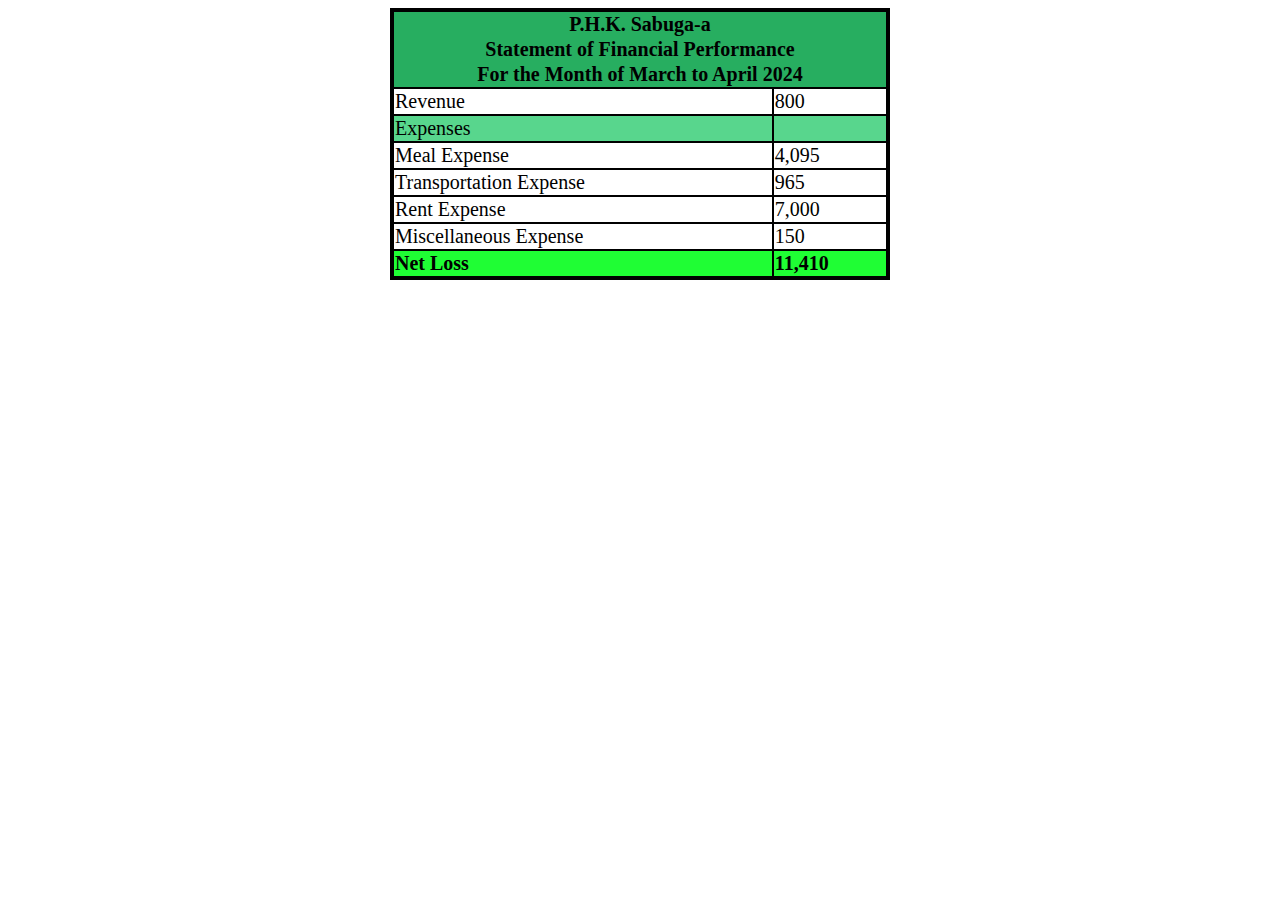
<file: is.html>
<!DOCTYPE html>
<html lang="en">

<head>
	<meta charset="UTF-8">
	<meta name="viewport" content="width=device-width, initial-scale=1.0">
	<title> Income Statement </title>
	<!-- Link to our stylesheets -->
	<link rel="stylesheet" href="style9.css">
</head>

<body>
<section class="wrapper-main">

	<table>
		<tr>
			<th colspan="3" bgcolor="#27AE60">P.H.K. Sabuga-a </th>
		</tr>
		<tr>
			<th colspan="3" bgcolor="#27AE60">Statement of Financial Performance</th>
		</tr>
		<tr>
			<th colspan="3" bgcolor="#27AE60">For the Month of March to April 2024</th>
		</tr>
		<tr>
			<td colspan="2"> Revenue</td>
			<td> 800 </td>
		</tr>
		<tr>
			<td colspan="2" bgcolor="#58D68D"> Expenses </td>
			<td bgcolor="#58D68D"></td>
		</tr>
		<tr>
			<td colspan="2"> Meal Expense </td>
			<td> 4,095 </td>
		</tr>
		<tr>
			<td colspan="2"> Transportation Expense </td>
			<td>965</td>
		</tr>
		<tr>
			<td colspan="2"> Rent Expense </td>
			<td>7,000</td>
		</tr>
		<tr>
			<td colspan="2"> Miscellaneous Expense </td>
			<td> 150 </td>
		</tr>
		<tr>
			<td colspan="2" bgcolor="#1FFE34"><b>Net Loss</b></td>
			<td bgcolor="#1FFE34"><b>11,410</b></td>
	</table>
</section>
</body>
</html>
</file>
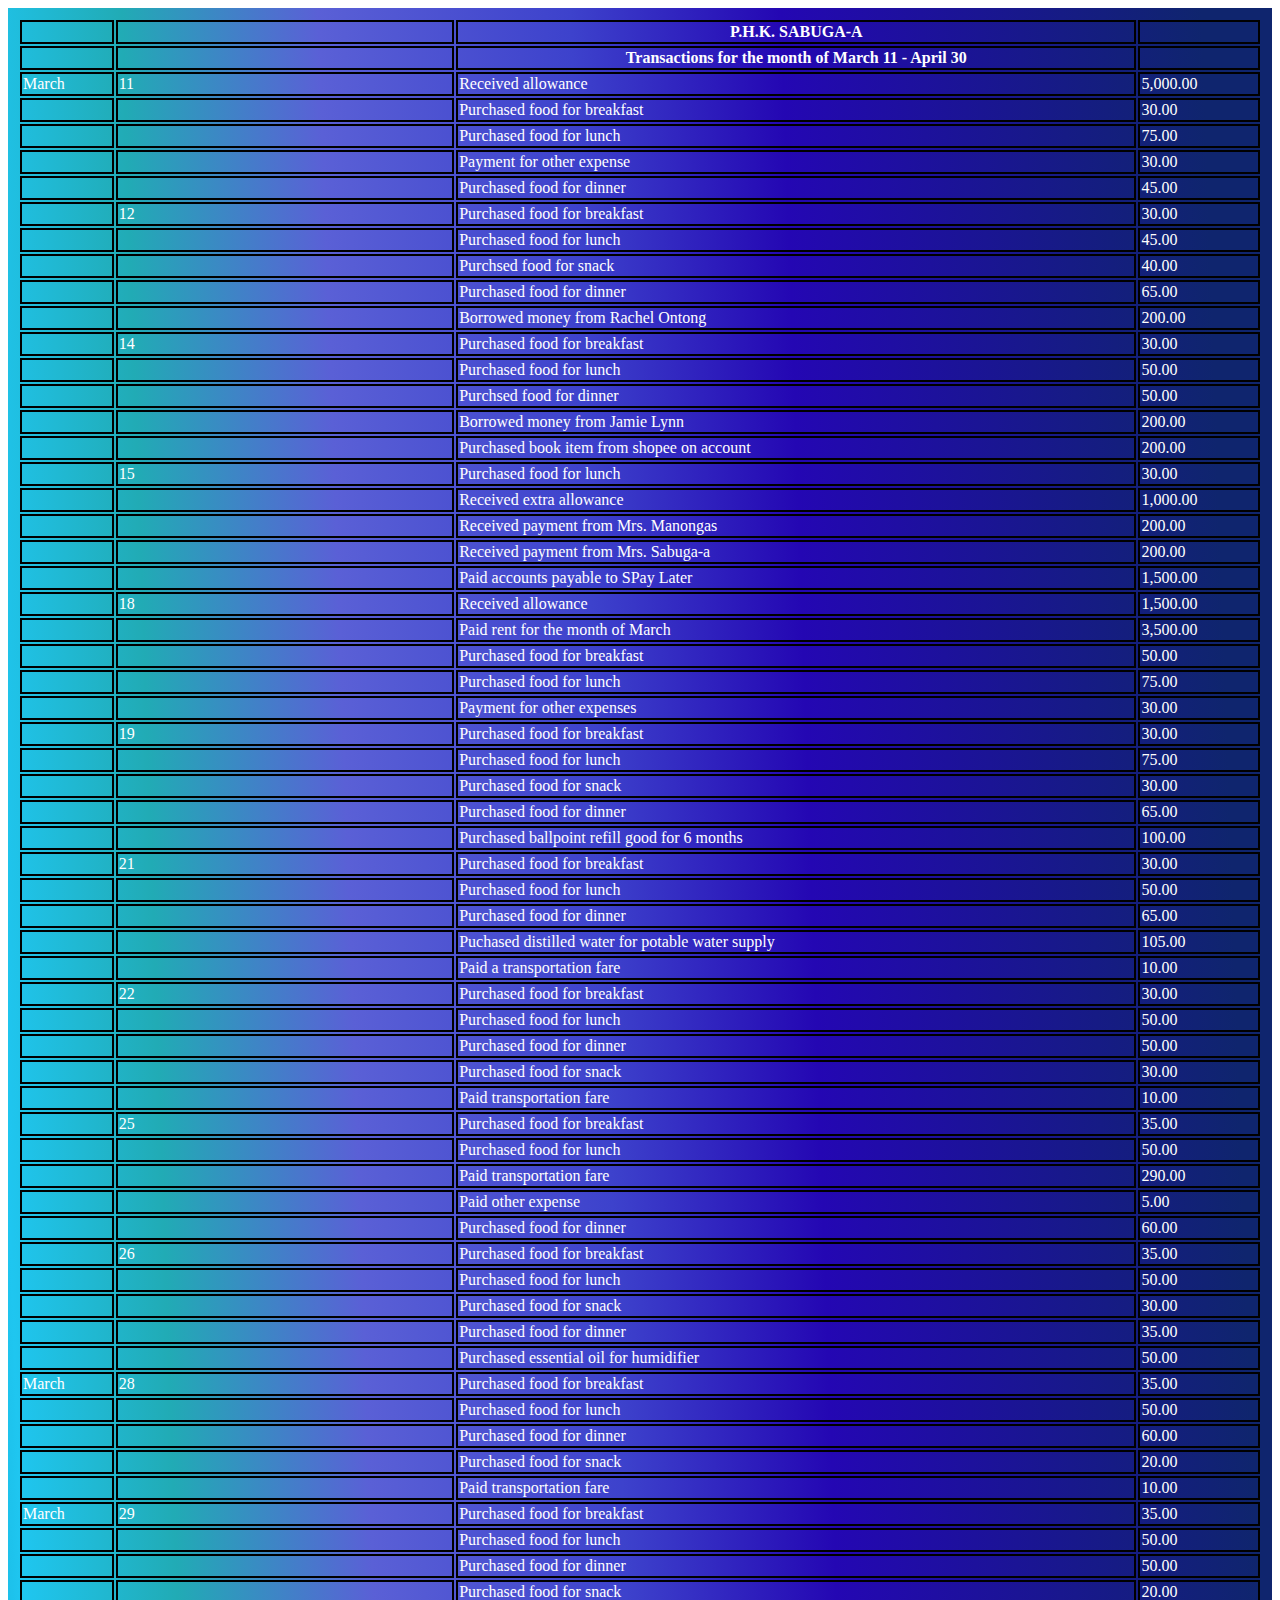
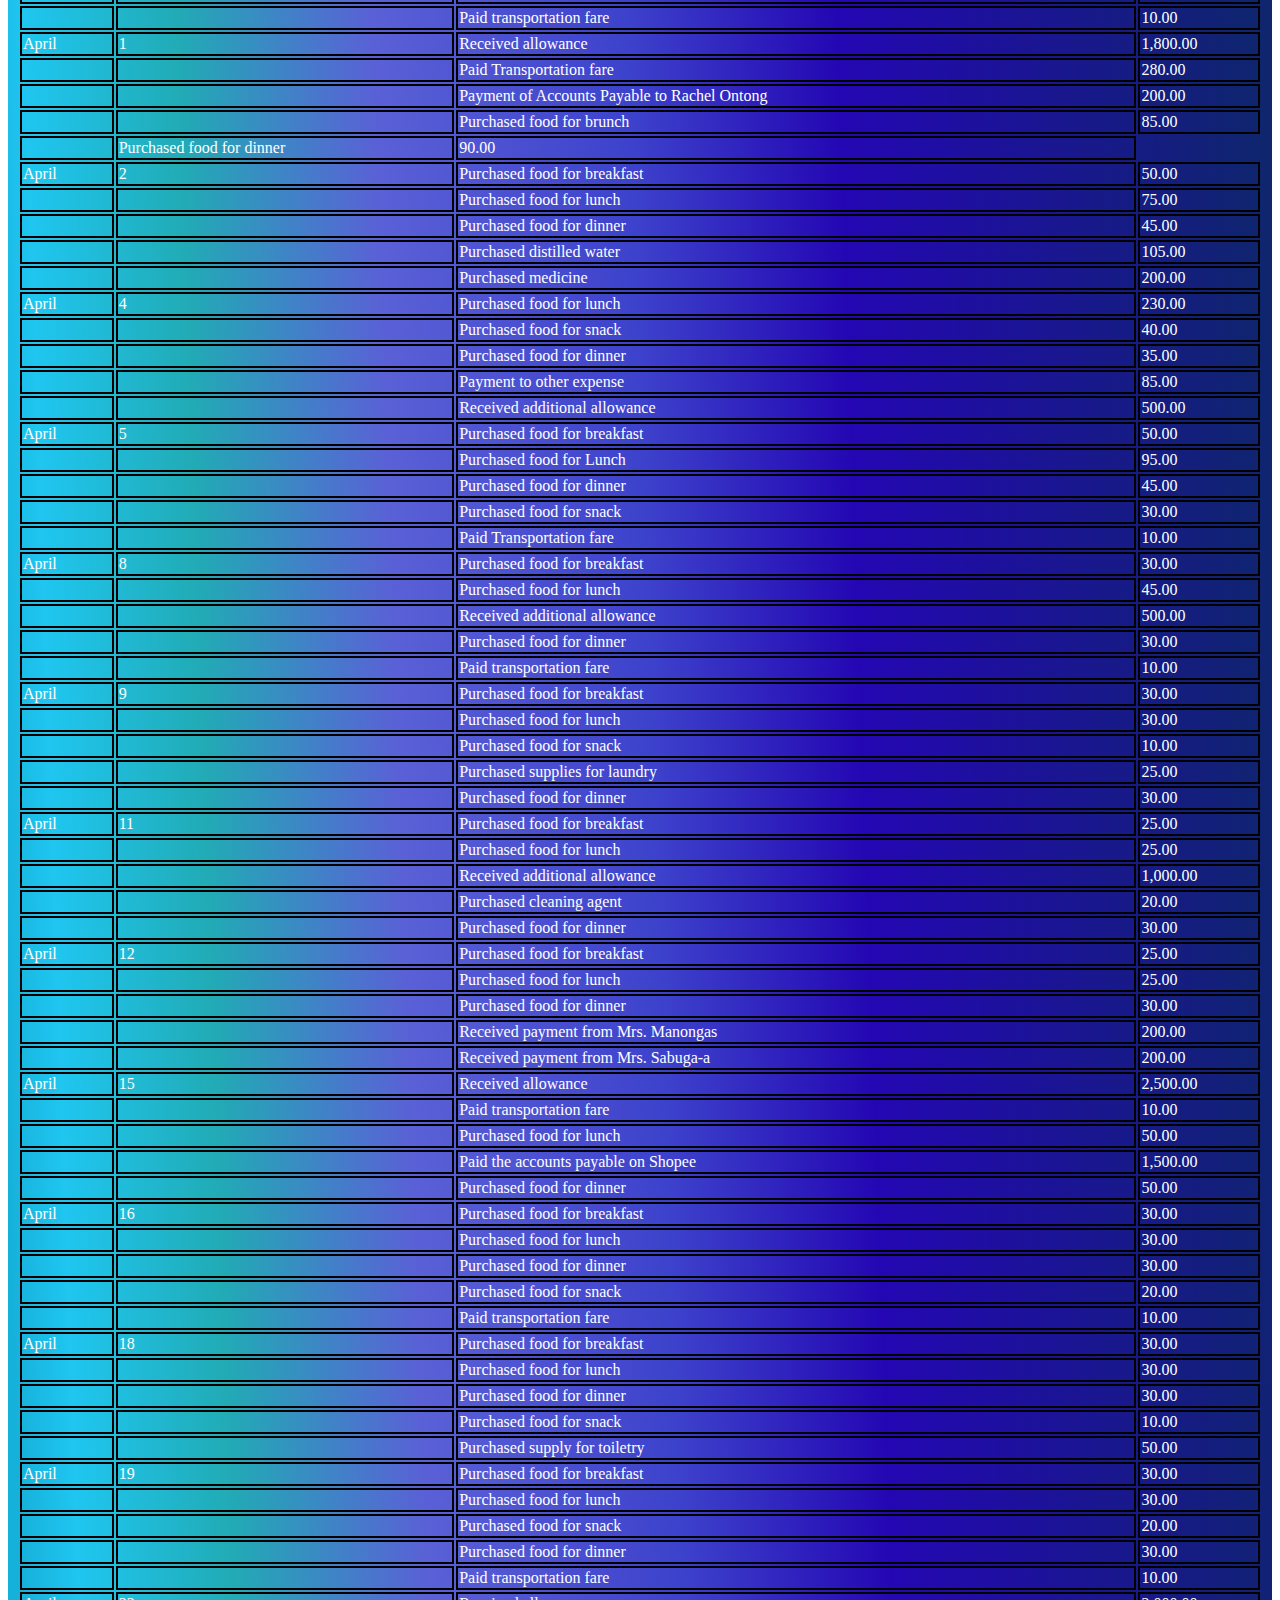
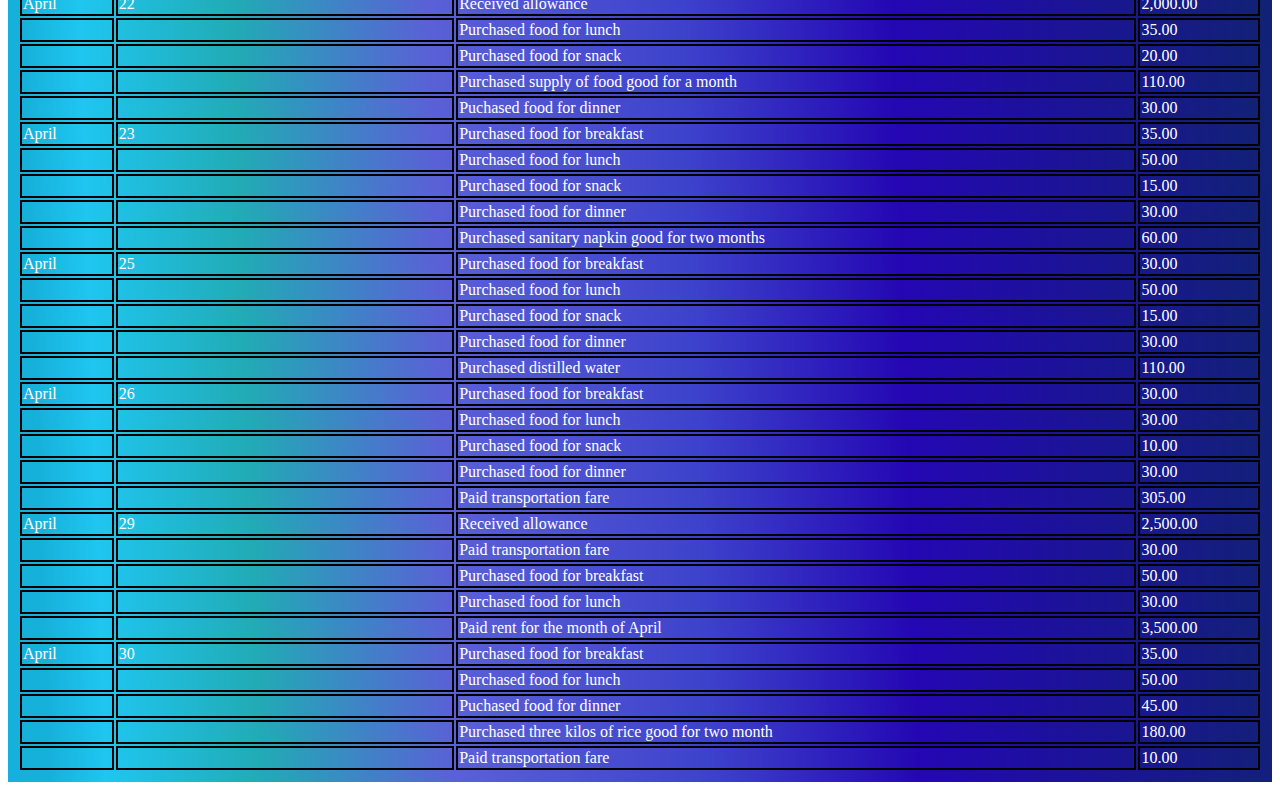
<file: transactions.html>
<!DOCTYPE html>
<html lang="en">

<head>
	<meta charset="UTF-8">
	<meta name="viewport" content="width=device-width, initial-scale=1.0">
	<title> Transactions </title>
	<!-- Link to our stylesheets -->
	<link rel="stylesheet" href="style6.css">
</head>

<body>
<section class="wrapper-main">

<table>
    <tr>
        <td></td>
        <td></td>
        <th style="text-align:center">P.H.K. SABUGA-A</th>
        <td></td>
    </tr>
    <tr>
        <td></td>
        <td></td>
        <th style="text-align:center">Transactions for the month of March 11 -  April 30</th>
        <td></td>
    </tr>
    <tr>
        <td>March </td>
        <td>11</td>
        <td>Received allowance</td>
        <td>5,000.00</td>
    </tr>
    <tr>
        <td></td>
        <td></td>
        <td>Purchased food for breakfast</td>
        <td>30.00</td>
    </tr>
    <tr>
        <td></td>
        <td></td>
        <td>Purchased food for lunch </td>
        <td>75.00</td>
    </tr>
    <tr>
        <td></td>
        <td></td>
        <td>Payment for other expense</td>
        <td>30.00</td>
    </tr>
    <tr>
        <td></td>
        <td></td>
        <td>Purchased food for dinner </td>
        <td>45.00</td>
    </tr>
    <tr>
        <td></td>
        <td>12</td>
        <td>Purchased food for breakfast</td>
        <td>30.00</td>
    </tr>
    <tr>
        <td></td>
        <td></td>
        <td>Purchased food for lunch </td>
        <td>45.00</td>
    </tr>
    <tr>
        <td></td>
        <td></td>
        <td>Purchsed food for snack</td>
        <td>40.00</td>
    </tr>
    <tr>
        <td></td>
        <td></td>
        <td>Purchased food for dinner</td>
        <td>65.00</td>
    </tr>
    <tr>
        <td></td>
        <td></td>
        <td>Borrowed money from Rachel Ontong </td>
        <td>200.00</td>
    </tr>
    <tr>
        <td></td>
        <td>14</td>
        <td>Purchased food for breakfast</td>
        <td>30.00</td>
    </tr>
    <tr>
        <td></td>
        <td></td>
        <td>Purchased food for lunch </td>
        <td>50.00</td>
    </tr>
    <tr>
        <td></td>
        <td></td>
        <td>Purchsed food for dinner</td>
        <td>50.00</td>
    </tr>
    <tr>
        <td></td>
        <td></td>
        <td>Borrowed money from Jamie Lynn</td>
        <td>200.00</td>
    </tr>
    <tr>
        <td></td>
        <td></td>
        <td>Purchased book item from shopee on account </td>
        <td>200.00</td>
    </tr>
    <tr>
        <td></td>
        <td>15</td>
        <td>Purchased food for lunch</td>
        <td>30.00</td>
    </tr>
    <tr>
        <td></td>
        <td></td>
        <td>Received extra allowance </td>
        <td>1,000.00</td>
    </tr>
    <tr>
        <td></td>
        <td></td>
        <td>Received payment from Mrs. Manongas</td>
        <td>200.00</td>
    </tr>
    <tr>
        <td></td>
        <td></td>
        <td>Received payment from Mrs. Sabuga-a</td>
        <td>200.00</td>
    </tr>
    <tr>
        <td></td>
        <td></td>
        <td>Paid accounts payable to SPay Later</td>
        <td>1,500.00</td>
    </tr>
    <tr>
        <td></td>
        <td>18</td>
        <td>Received allowance </td>
        <td>1,500.00</td>
    </tr>
    <tr>
        <td></td>
        <td></td>
        <td>Paid rent for the month of March </td>
        <td>3,500.00</td>
    </tr>
    <tr>
        <td></td>
        <td></td>
        <td>Purchased food for breakfast </td>
        <td>50.00</td>
    </tr>
    <tr>
        <td></td>
        <td></td>
        <td>Purchased food for lunch </td>
        <td>75.00</td>
    </tr>
    <tr>
        <td></td>
        <td></td>
        <td>Payment for other expenses</td>
        <td>30.00</td>
    </tr>
    <tr>
        <td></td>
        <td>19</td>
        <td>Purchased food for breakfast</td>
        <td>30.00</td>
    </tr>
    <tr>
        <td></td>
        <td></td>
        <td>Purchased food for lunch </td>
        <td>75.00</td>
    </tr>
    <tr>
        <td></td>
        <td></td>
        <td>Purchased food for snack </td>
        <td>30.00</td>
    </tr>
    <tr>
        <td></td>
        <td></td>
        <td>Purchased food for dinner</td>
        <td>65.00</td>
    </tr>
    <tr>
        <td></td>
        <td></td>
        <td>Purchased ballpoint refill good for 6 months</td>
        <td>100.00</td>
    </tr>
    <tr>
        <td></td>
        <td>21</td>
        <td>Purchased food for breakfast</td>
        <td>30.00</td>
    </tr>
    <tr>
        <td></td>
        <td></td>
        <td>Purchased food for lunch </td>
        <td>50.00</td>
    </tr>
    <tr>
        <td></td>
        <td></td>
        <td>Purchased food for dinner </td>
        <td>65.00</td>
    </tr>
    <tr>
        <td></td>
        <td></td>
        <td>Puchased distilled water for potable water supply </td>
        <td>105.00</td>
    </tr>
    <tr>
        <td></td>
        <td></td>
        <td>Paid a transportation fare</td>
        <td>10.00</td>
    </tr>
    <tr>
        <td></td>
        <td>22</td>
        <td>Purchased food for breakfast</td>
        <td>30.00</td>
    </tr>
    <tr>
        <td></td>
        <td></td>
        <td>Purchased food for lunch </td>

        <td>50.00</td>
    </tr>
    <tr>
        <td></td>
        <td></td>
        <td>Purchased food for dinner </td>
        <td>50.00</td>
    </tr>
    <tr>
        <td></td>
        <td></td>
        <td>Purchased food for snack </td>
        <td>30.00</td>
    </tr>
    <tr>
        <td></td>
        <td></td>
        <td>Paid transportation fare </td>
        <td>10.00</td>
    </tr>
    <tr>
        <td></td>
        <td>25</td>
        <td>Purchased food for breakfast </td>
        <td>35.00</td>
    </tr>
    <tr>
        <td></td>
        <td></td>
        <td>Purchased food for lunch </td>
        <td>50.00</td>
    </tr>
    <tr>
        <td></td>
        <td></td>
        <td>Paid transportation fare </td>
        <td>290.00</td>
    </tr>
    <tr>
        <td></td>
        <td></td>
        <td>Paid other expense </td>
        <td>5.00</td>
    </tr>
    <tr>
        <td></td>
        <td></td>
        <td>Purchased food for dinner </td>
        <td>60.00</td>
    </tr>
    <tr>
        <td></td>
        <td>26</td>
        <td>Purchased food for breakfast </td>
        <td>35.00</td>
    </tr>
    <tr>
        <td></td>
        <td></td>
        <td>Purchased food for lunch </td>
        <td>50.00</td>
    </tr>
    <tr>
        <td></td>
        <td></td>
        <td>Purchased food for snack </td>
        <td>30.00</td>
    </tr>
    <tr>
        <td></td>
        <td></td>
        <td>Purchased food for dinner </td>
        <td>35.00</td>
    </tr>
    <tr>
        <td></td>
        <td></td>
        <td>Purchased essential oil for humidifier</td>
        <td>50.00</td>
    </tr>
    <tr>
        <td>March </td>
        <td>28</td>
        <td>Purchased food for breakfast</td>
        <td>35.00</td>
    </tr>
    <tr>
        <td></td>
        <td></td>
        <td>Purchased food for lunch </td>
        <td>50.00</td>
    </tr>
    <tr>
        <td></td>
        <td></td>
        <td>Purchased food for dinner</td>
        <td>60.00</td>
    </tr>
    <tr>
        <td></td>
        <td></td>
        <td>Purchased food for snack </td>
        <td>20.00</td>
    </tr>
    <tr>
        <td></td>
        <td></td>
        <td>Paid transportation fare </td>
        <td>10.00</td>
    </tr>
    <tr>
        <td>March</td>
        <td>29</td>
        <td>Purchased food for breakfast</td>
        <td>35.00</td>
    </tr>
    <tr>
        <td></td>
        <td></td>
        <td>Purchased food for lunch</td>
        <td>50.00</td>
    </tr>
    <tr>
        <td></td>
        <td></td>
        <td>Purchased food for dinner</td>
        <td>50.00</td>
    </tr>
    <tr>
        <td></td>
        <td></td>
        <td>Purchased food for snack </td>
        <td>20.00</td>
    </tr>
    <tr>
        <td></td>
        <td></td>
        <td>Paid transportation fare </td>
        <td>10.00</td>
    </tr>
    <tr>
        <td>April</td>
        <td>1</td>
        <td>Received allowance </td>
        <td>1,800.00</td>
    </tr>
    <tr>
        <td></td>
        <td></td>
        <td>Paid Transportation fare </td>
        <td>280.00</td>
    </tr>
    <tr>
        <td></td>
        <td></td>
        <td>Payment of Accounts Payable to Rachel Ontong</td>
        <td>200.00</td>
    </tr>
    <tr>
        <td></td>
        <td></td>
        <td>Purchased food for brunch</td>
        <td>85.00</td>
    </tr>
    <tr>
        <td></td
        <td></td>
        <td>Purchased food for dinner</td>
        <td>90.00</td>
    </tr>
    <tr>
        <td>April</td>
        <td>2</td>
        <td>Purchased food for breakfast</td>
        <td>50.00</td>
    </tr>
    <tr>
        <td></td>
        <td></td>
        <td>Purchased food for lunch </td>
        <td>75.00</td>
    </tr>
    <tr>
        <td></td>
        <td></td>
        <td>Purchased food for dinner</td>
        <td>45.00</td>
    </tr>
    <tr>
        <td></td>
        <td></td>
        <td>Purchased distilled water</td>
        <td>105.00</td>
    </tr>
    <tr>
        <td></td>
        <td></td>
        <td>Purchased medicine</td>
        <td>200.00</td>
    </tr>
    <tr>
        <td>April</td>
        <td>4</td>
        <td>Purchased food for lunch </td>
        <td>230.00</td>
    </tr>
    <tr>
        <td></td>
        <td></td>
        <td>Purchased food for snack </td>
        <td>40.00</td>
    </tr>
    <tr>
        <td></td>
        <td></td>
        <td>Purchased food for dinner </td>
        <td>35.00</td>
    </tr>
    <tr>
        <td></td>
        <td></td>
        <td>Payment to other expense</td>
        <td>85.00</td>
    </tr>
    <tr>
        <td></td>
        <td></td>
        <td>Received additional allowance </td>
        <td>500.00</td>
    </tr>
    <tr>
        <td>April</td>
        <td>5</td>
        <td>Purchased food for breakfast</td>
        <td>50.00</td>
    </tr>
    <tr>
        <td></td>
        <td></td>
        <td>Purchased food for Lunch </td>
        <td>95.00</td>
    </tr>
    <tr>
        <td></td>
        <td></td>
        <td>Purchased food for dinner</td>
        <td>45.00</td>
    </tr>
    <tr>
        <td></td>
        <td></td>
        <td>Purchased food for snack </td>
        <td>30.00</td>
    </tr>
    <tr>
        <td></td>
        <td></td>
        <td>Paid Transportation fare </td>
        <td>10.00</td>
    </tr>
    <tr>
        <td>April</td>
        <td>8</td>
        <td>Purchased food for breakfast</td>
        <td>30.00</td>
    </tr>
    <tr>
        <td></td>
        <td></td>
        <td>Purchased food for lunch</td>
        <td>45.00</td>
    </tr>
    <tr>
        <td></td>
        <td></td>
        <td>Received additional allowance </td>
        <td>500.00</td>
    </tr>
    <tr>
        <td></td>
        <td></td>
        <td>Purchased food for dinner </td>
        <td>30.00</td>
    </tr>
    <tr>
        <td></td>
        <td></td>
        <td>Paid transportation fare </td>
        <td>10.00</td>
    </tr>
    <tr>
        <td>April</td>
        <td>9</td>
        <td>Purchased food for breakfast</td>
        <td>30.00</td>
    </tr>
    <tr>
        <td></td>
        <td></td>
        <td>Purchased food for lunch</td>
        <td>30.00</td>
    </tr>
    <tr>
        <td></td>
        <td></td>
        <td>Purchased food for snack </td>
        <td>10.00</td>
    </tr>
    <tr>
        <td></td>
        <td></td>
        <td>Purchased supplies for laundry </td>
        <td>25.00</td>
    </tr>
    <tr>
        <td></td>
        <td></td>
        <td>Purchased food for dinner</td>
        <td>30.00</td>
    </tr>
    <tr>
        <td>April </td>
        <td>11</td>
        <td>Purchased food for breakfast</td>
        <td>25.00</td>
    </tr>
    <tr>
        <td></td>
        <td></td>
        <td>Purchased food for lunch</td>
        <td>25.00</td>
    </tr>
    <tr>
        <td></td>
        <td></td>
        <td>Received additional allowance</td>
        <td>1,000.00</td>
    </tr>
    <tr>
        <td></td>
        <td></td>
        <td>Purchased cleaning agent </td>
        <td>20.00</td>
    </tr>
    <tr>
        <td></td>
        <td></td>
        <td>Purchased food for dinner </td>
        <td>30.00</td>
    </tr>
    <tr>
        <td>April</td>
        <td>12</td>
        <td>Purchased food for breakfast</td>
        <td>25.00</td>
    </tr>
    <tr>
        <td></td>
        <td></td>
        <td>Purchased food for lunch</td>
        <td>25.00</td>
    </tr>
    <tr>
        <td></td>
        <td></td>
        <td>Purchased food for dinner</td>
        <td>30.00</td>
    </tr>
    <tr>
        <td></td>
        <td></td>
        <td>Received payment from Mrs. Manongas</td>
        <td>200.00</td>
    </tr>
    <tr>
        <td></td>
        <td></td>
        <td>Received payment from Mrs. Sabuga-a</td>
        <td>200.00</td>
    </tr>
    <tr>
        <td>April</td>
        <td>15</td>
        <td>Received allowance </td>
        <td>2,500.00</td>
    </tr>
    <tr>
        <td></td>
        <td></td>
        <td>Paid transportation fare </td>
        <td>10.00</td>
    </tr>
    <tr>
        <td></td>
        <td></td>
        <td>Purchased food for lunch</td>
        <td>50.00</td>
    </tr>
    <tr>
        <td></td>
        <td></td>
        <td>Paid the accounts payable on Shopee</td>
        <td>1,500.00</td>
    </tr>
    <tr>
        <td></td>
        <td></td>
        <td>Purchased food for dinner</td>
        <td>50.00</td>
    </tr>
    <tr>
        <td>April </td>
        <td>16</td>
        <td>Purchased food for breakfast</td>
        <td>30.00</td>
    </tr>
    <tr>
        <td></td>
        <td></td>
        <td>Purchased food for lunch</td>
        <td>30.00</td>
    </tr>
    <tr>
        <td></td>
        <td></td>
        <td>Purchased food for dinner </td>
        <td>30.00</td>
    </tr>
    <tr>
        <td></td>
        <td></td>
        <td>Purchased food for snack </td>
        <td>20.00</td>
    </tr>
    <tr>
        <td></td>
        <td></td>
        <td>Paid transportation fare</td>
        <td>10.00</td>
    </tr>
    <tr>
        <td>April</td>
        <td>18</td>
        <td>Purchased food for breakfast</td>
        <td>30.00</td>
    </tr>
    <tr>
        <td></td>
        <td></td>
        <td>Purchased food for lunch</td>
        <td>30.00</td>
    </tr>
    <tr>
        <td></td>
        <td></td>
        <td>Purchased food for dinner</td>
        <td>30.00</td>
    </tr>
    <tr>
        <td></td>
        <td></td>
        <td>Purchased food for snack </td>
        <td>10.00</td>
    </tr>
    <tr>
        <td></td>
        <td></td>
        <td>Purchased supply for toiletry</td>
        <td>50.00</td>
    </tr>
    <tr>
        <td>April </td>
        <td>19</td>
        <td>Purchased food for breakfast</td>
        <td>30.00</td>
    </tr>
    <tr>
        <td></td>
        <td></td>
        <td>Purchased food for lunch </td>
        <td>30.00</td>
    </tr>
    <tr>
        <td></td>
        <td></td>
        <td>Purchased food for snack </td>
        <td>20.00</td>
    </tr>
    <tr>
        <td></td>
        <td></td>
        <td>Purchased food for dinner </td>
        <td>30.00</td>
    </tr>
    <tr>
        <td></td>
        <td></td>
        <td>Paid transportation fare</td>
        <td>10.00</td>
    </tr>
    <tr>
        <td>April </td>
        <td>22</td>
        <td>Received allowance </td>
        <td>2,000.00</td>
    </tr>
    <tr>
        <td></td>
        <td></td>
        <td>Purchased food for lunch </td>
        <td>35.00</td>
    </tr>
    <tr>
        <td></td>
        <td></td>
        <td>Purchased food for snack </td>
        <td>20.00</td>
    </tr>
    <tr>
        <td></td>
        <td></td>
        <td>Purchased supply of food good for a month</td>
        <td>110.00</td>
    </tr>
    <tr>
        <td></td>
        <td></td>
        <td>Puchased food for dinner </td>
        <td>30.00</td>
    </tr>
    <tr>
        <td>April</td>
        <td>23</td>
        <td>Purchased food for breakfast </td>
        <td>35.00</td>
    </tr>
    <tr>
        <td></td>
        <td></td>
        <td>Purchased food for lunch </td>
        <td>50.00</td>
    </tr>
    <tr>
        <td></td>
        <td></td>
        <td>Purchased food for snack </td>
        <td>15.00</td>
    </tr>
    <tr>
        <td></td>
        <td></td>
        <td>Purchased food for dinner </td>
        <td>30.00</td>
    </tr>
    <tr>
        <td></td>
        <td></td>
        <td>Purchased sanitary napkin good for two months</td>
        <td>60.00</td>
    </tr>
    <tr>
        <td>April </td>
        <td>25</td>
        <td>Purchased food for breakfast </td>
        <td>30.00</td>
    </tr>
    <tr>
        <td></td>
        <td></td>
        <td>Purchased food for lunch </td>
        <td>50.00</td>
    </tr>
    <tr>
        <td></td>
        <td></td>
        <td>Purchased food for snack </td>
        <td>15.00</td>
    </tr>
    <tr>
        <td></td>
        <td></td>
        <td>Purchased food for dinner </td>
        <td>30.00</td>
    </tr>
    <tr>
        <td></td>
        <td></td>
        <td>Purchased distilled water </td>
        <td>110.00</td>
    </tr>
    <tr>
        <td>April </td>
        <td>26</td>
        <td>Purchased food for breakfast</td>
        <td>30.00</td>
    </tr>
    <tr>
        <td></td>
        <td></td>
        <td>Purchased food for lunch</td>
        <td>30.00</td>
    </tr>
    <tr>
        <td></td>
        <td></td>
        <td>Purchased food for snack </td>
        <td>10.00</td>
    </tr>
    <tr>
        <td></td>
        <td></td>
        <td>Purchased food for dinner </td>
        <td>30.00</td>
    </tr>
    <tr>
        <td></td>
        <td></td>
        <td>Paid transportation fare</td>
        <td>305.00</td>
    </tr>
    <tr>
        <td>April </td>
        <td>29</td>
        <td>Received allowance </td>
        <td>2,500.00</td>
    </tr>
    <tr>
        <td></td>
        <td></td>
        <td>Paid transportation fare</td>
        <td>30.00</td>
    </tr>
    <tr>
        <td></td>
        <td></td>
        <td>Purchased food for breakfast</td>
        <td>50.00</td>
    </tr>
    <tr>
        <td></td>
        <td></td>
        <td>Purchased food for lunch</td>
        <td>30.00</td>
    </tr>
    <tr>
        <td></td>
        <td></td>
        <td>Paid rent for the month of April</td>
        <td>3,500.00</td>
    </tr>
    <tr>
        <td>April </td>
        <td>30</td>
        <td>Purchased food for breakfast </td>
        <td>35.00</td>
    </tr>
    <tr>
        <td></td>
        <td></td>
        <td>Purchased food for lunch </td>
        <td>50.00</td>
    </tr>
    <tr>
        <td></td>
        <td></td>
        <td>Puchased food for dinner </td>
        <td>45.00</td>
    </tr>
    <tr>
        <td></td>
        <td></td>
        <td>Purchased three kilos of rice good for two month</td>
        <td>180.00</td>
    </tr>
    <tr>
        <td></td>
        <td></td>
        <td>Paid transportation fare</td>
        <td>10.00</td>
    </tr>
</table>
</section>
</body>
</html>
</file>
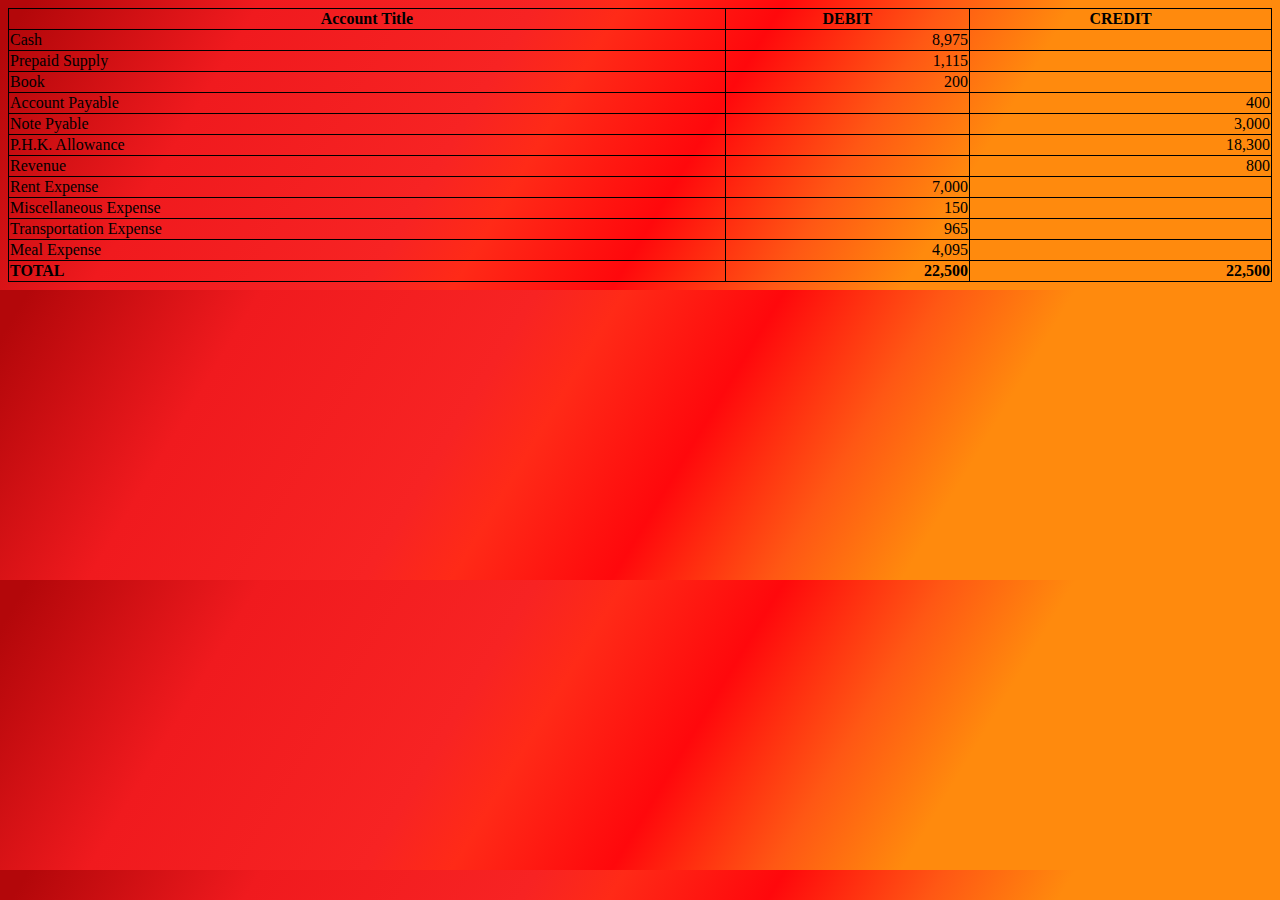
<file: trialbalance.html>
<!DOCTYPE html>
<html lang="en">

<head>
	<meta charset="UTF-8">
	<meta name="viewport" content="width=device-width, initial-scale=1.0">
	<title> Trial Balance </title>
	<!-- Link to oour stylesheets -->
	<link rel="stylesheet" href="style7.css">
</head>

<body>
<section class="wrapper-main">
<table>
    <tr>
        <th>Account Title</th>
        <th>DEBIT</th>
        <th>CREDIT </th>
    </tr>
    <tr>
        <td>Cash</td>
        <td style="text-align:right">8,975</td>
        <td></td>
    </tr>
    <tr>
        <td>Prepaid Supply </td>
        <td  style="text-align: right">1,115</td>
        <td>
    </tr>
    <tr>
        <td>Book</td>
        <td  style="text-align:right">200</td>
        <td> </td>
    </tr>
    <tr>
        <td>Account Payable</td>
        <td></td>
        <td style="text-align:right" >400</td>

    </tr>
    <tr>
        <td>Note Pyable </td>
        <td></td>
        <td style="text-align:right">3,000</td>
    </tr>
    <tr>
        <td>P.H.K. Allowance</td>
        <td></td>
        <td style="text-align:right">18,300</td>
    </tr>
    <tr>
        <td>Revenue</td>
        <td></td>
        <td style="text-align:right">800</td>
    </tr>
    <tr>
        <td>Rent Expense</td>
        <td style="text-align:right">7,000</td>
        <td></td>
    </tr>
    <tr>
        <td>Miscellaneous Expense</td>
        <td style="text-align:right">150</td>
        <td></td>
    </tr>
    <tr>
        <td>Transportation Expense</td>
        <td style="text-align:right">965</td>
        <td></td>
    </tr>
    <tr>
        <td>Meal  Expense</td>
        <td style="text-align:right">4,095</td>
        <td></td>
    </tr>
    <tr>
        <td><b>TOTAL</b></td>
        <td style="text-align:right"><b>22,500</b></td>
        <td style="text-align:right"><b>22,500</b></td>
    </tr>
</table>
</section>
</body>
</html>
</file>
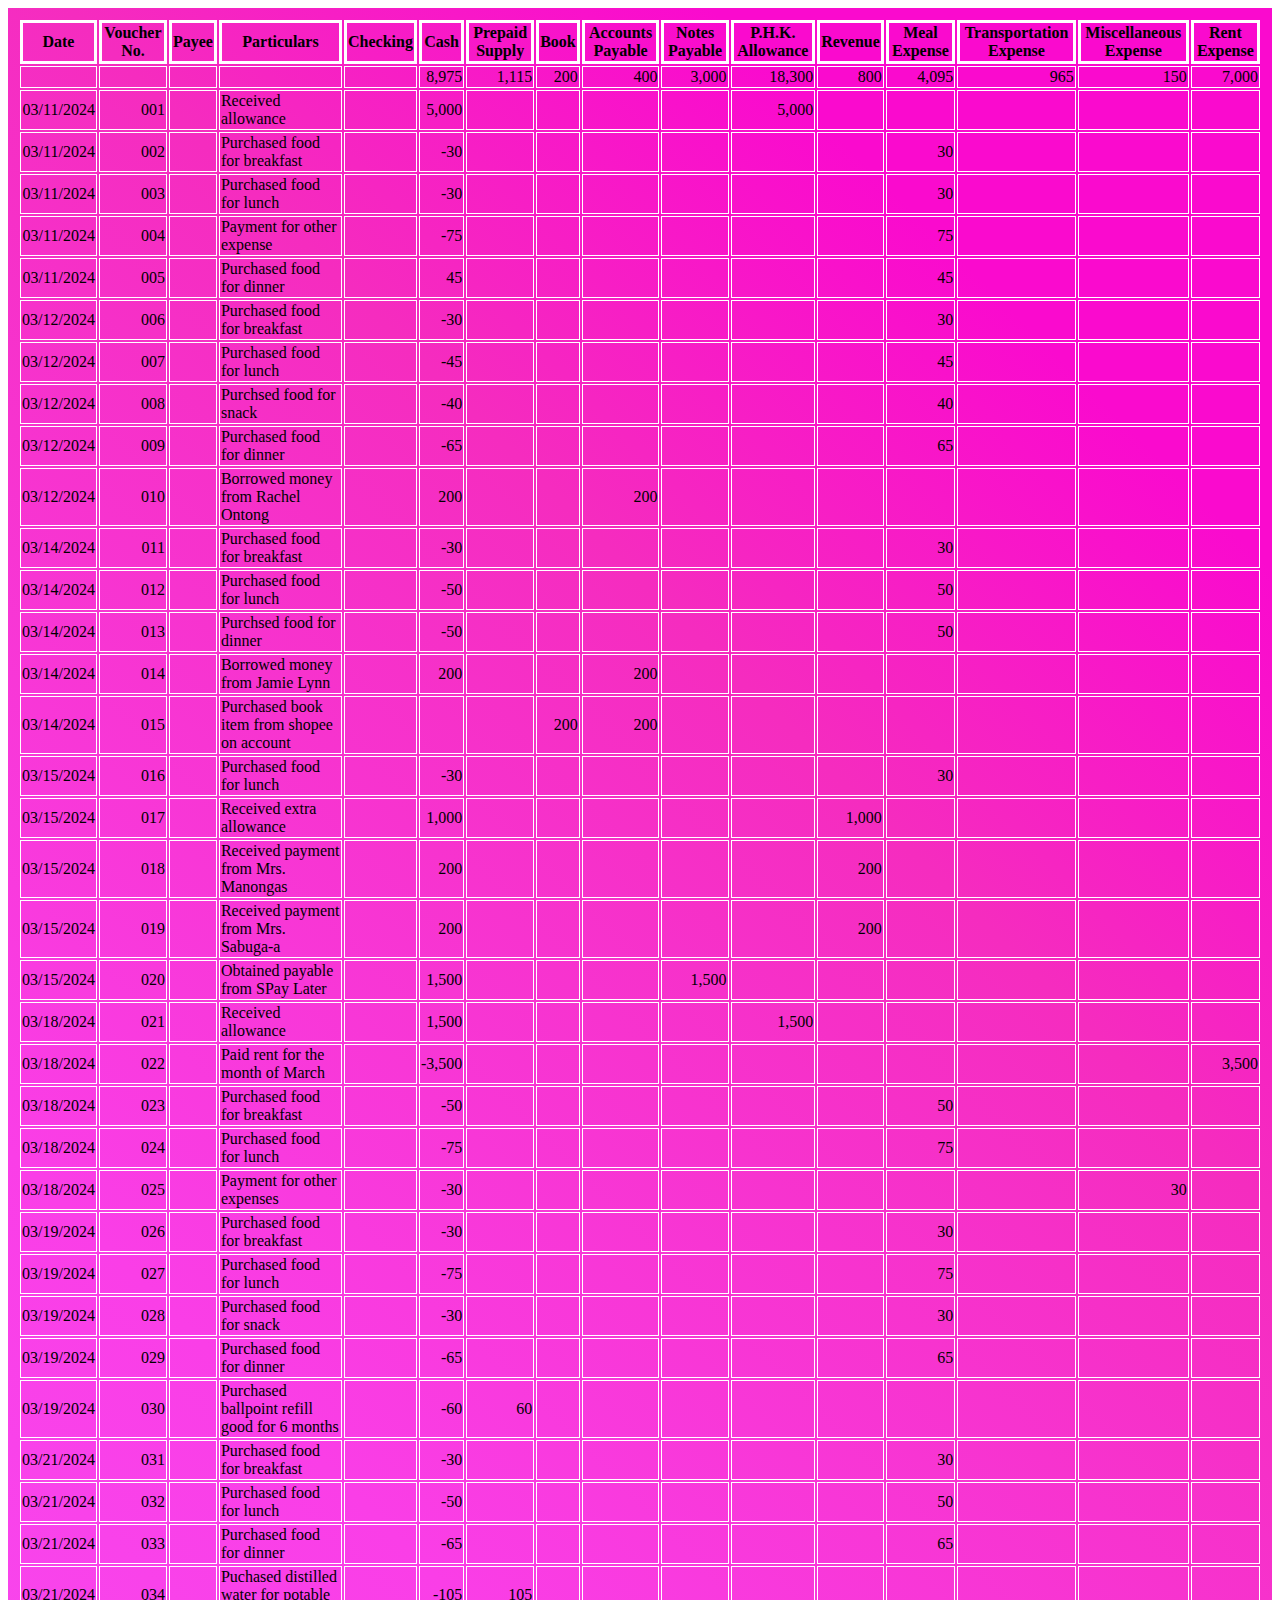
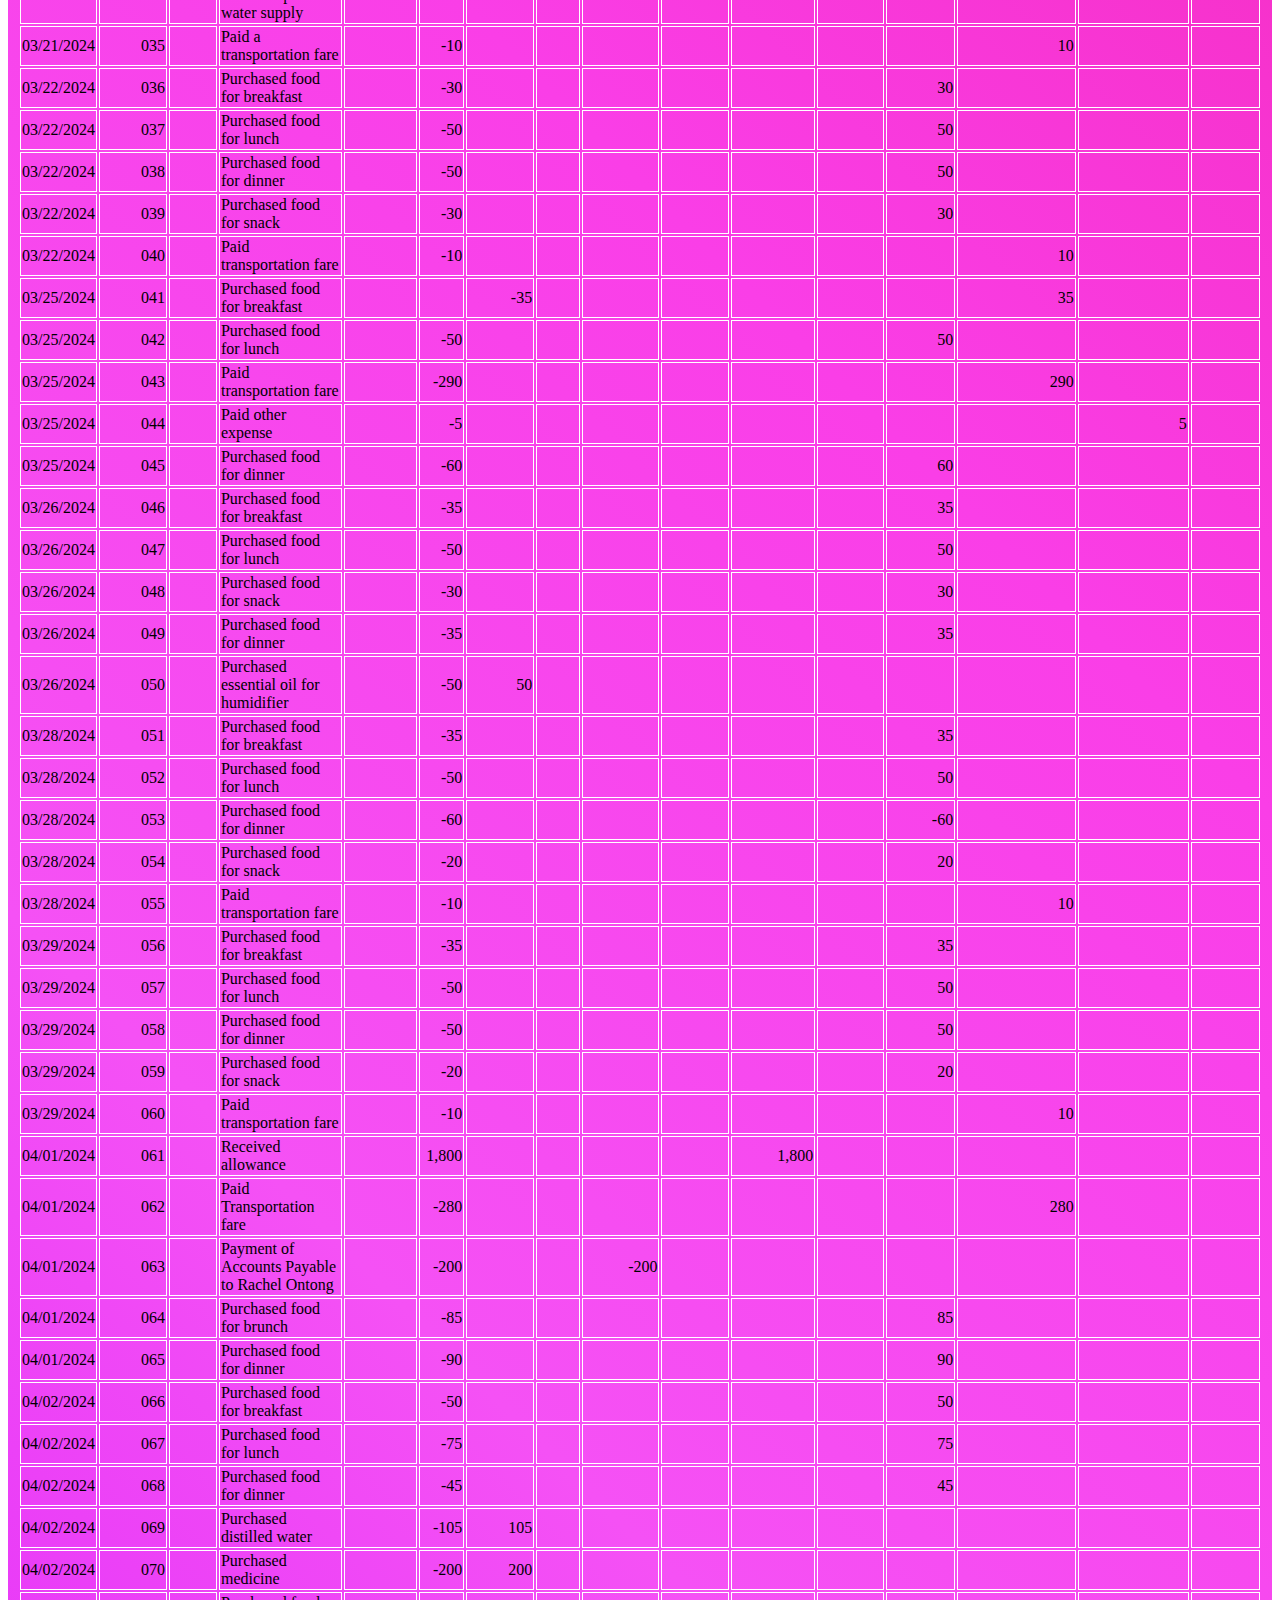
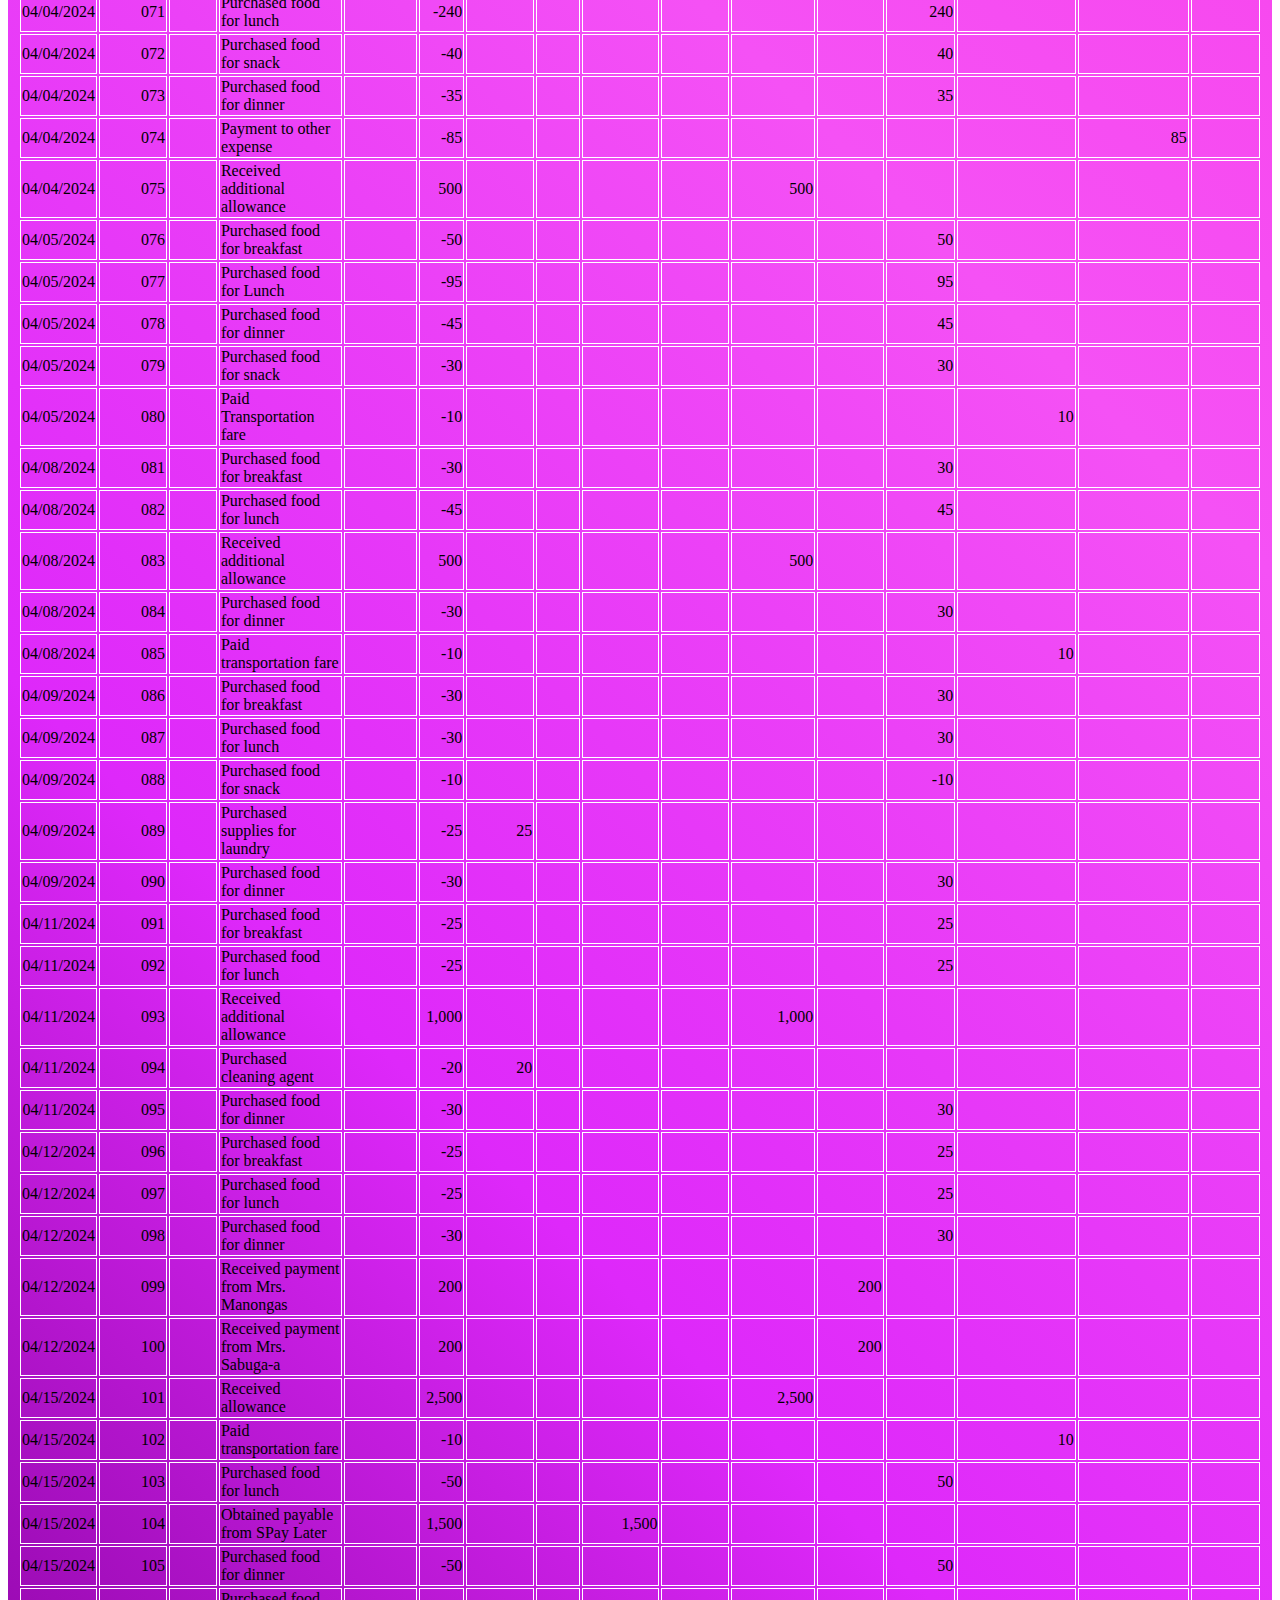
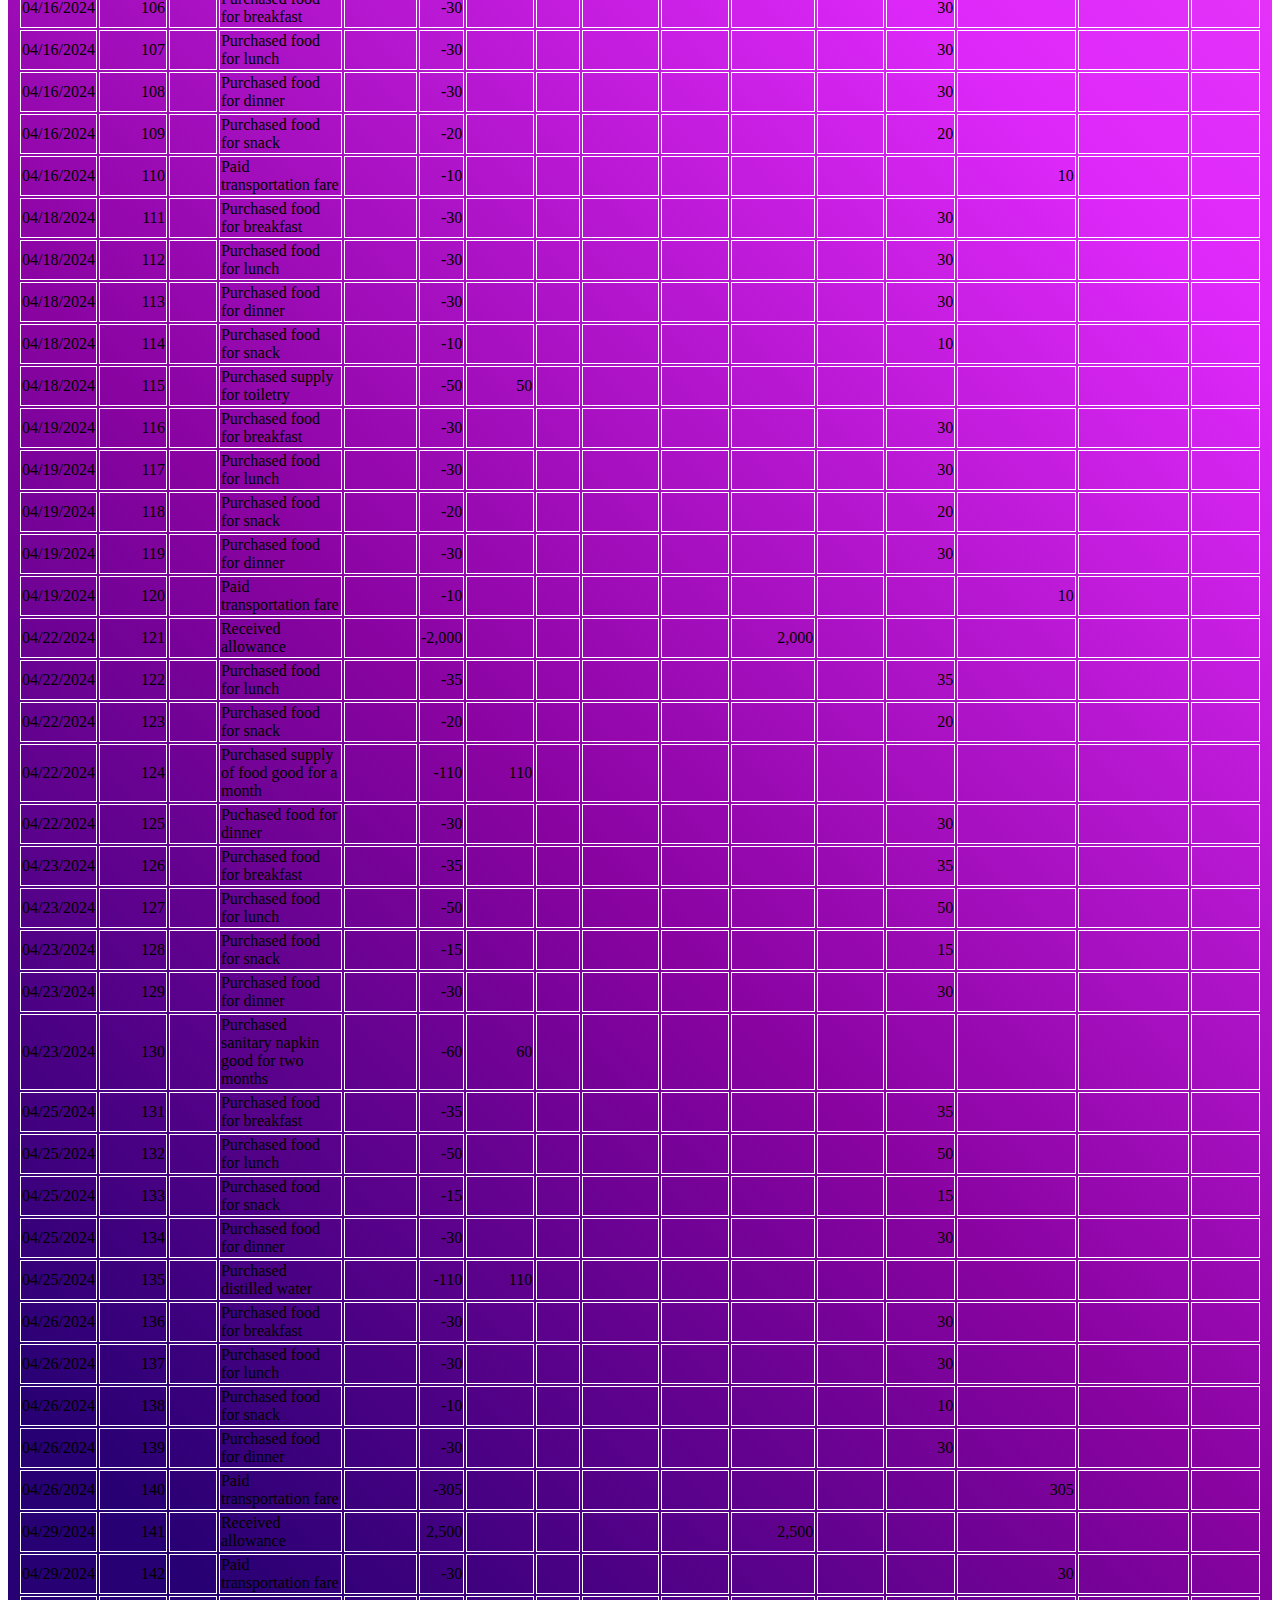
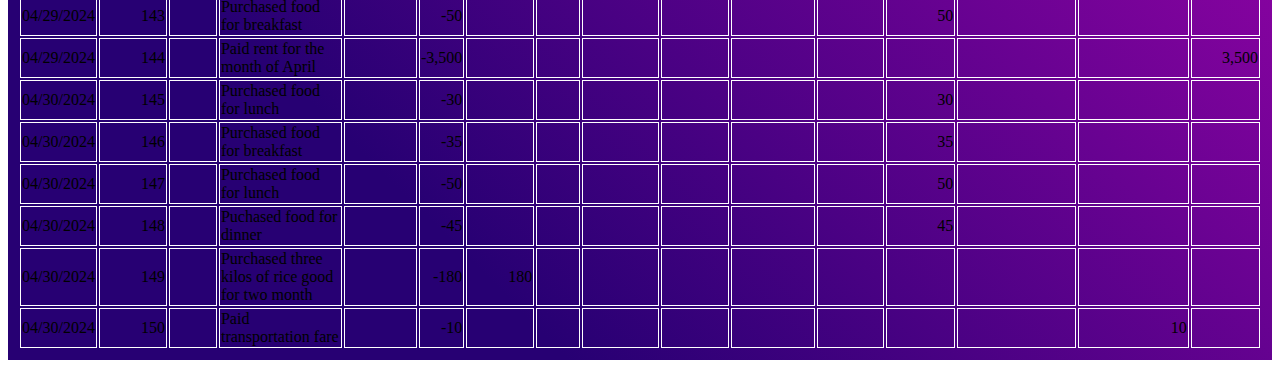
<file: worksheet.html>
<!DOCTYPE html>
<html lang="en">

<head>
	<meta charset="UTF-8">
	<meta name="viewport" content="width=device-width, initial-scale=1.0">
	<title> Worksheet </title>
	<!-- Link to our stylesheets -->
	<link rel="stylesheet" href="style4.css">
</head>

<body>
<section class="wrapper-main">

<table>
    <tr>
        <th>Date</th>
        <th>Voucher No. </th>
        <th>Payee</th>
        <th>Particulars </th>
		<th>Checking</th>
		<th>Cash</th>
		<th>Prepaid Supply</th>
		<th>Book</th>
        <th>Accounts Payable</th>
        <th>Notes Payable</th>
        <th>P.H.K. Allowance</th>
        <th>Revenue </th>
        <th>Meal Expense</th>
        <th>Transportation Expense</th>
        <th>Miscellaneous Expense</th>
        <th>Rent Expense</th>
    </tr>
    <tr>
        <td></td>
		<td></td>
		<td></td>
        <td></td>
        <td></td>
		<td>8,975</td>
		<td>1,115</td>
		<td>200</td>
        <td>400</td>
        <td>3,000</td>
        <td>18,300</td>
        <td>800</td>
        <td>4,095</td>
        <td>965</td>
        <td>150</td>
        <td>7,000</td>
    </tr>
    <tr>
        <td>03/11/2024</td>
        <td>001</td>
        <td></td>
        <td style="text-align:left">Received allowance</td>
        <td></td>
        <td>5,000</td>
        <td></td>
        <td></td>
        <td></td>
        <td></td>
        <td>5,000</td>
		<td></td>
		<td></td>
		<td></td>
		<td></td>
		<td></td>
	</tr>	
    <tr>
        <td>03/11/2024</td>
        <td>002</td>
        <td></td>
        <td style="text-align:left">Purchased food for breakfast</td>
        <td></td>
        <td>-30</td>
        <td></td>
        <td></td>
        <td></td>
        <td></td>
        <td></td>
        <td></td>
		<td>30</td>
		<td></td>
		<td></td>
		<td></td>
    </tr>
    <tr>
        <td>03/11/2024</td>
        <td>003</td>
        <td></td>
        <td style="text-align:left">Purchased food for lunch </td>
        <td></td>
        <td>-30</td>
        <td></td>
        <td></td>
        <td></td>
        <td></td>
        <td></td>
        <td></td>
		<td>30</td>
		<td></td>
		<td></td>
		<td></td>
    </tr>
    <tr>
        <td>03/11/2024</td>
        <td>004</td>
        <td></td>
        <td style="text-align:left">Payment for other expense</td>
        <td></td>
        <td>-75</td>
        <td></td>
        <td></td>
        <td></td>
        <td></td>
        <td></td>
        <td></td>
		<td>75<td>
		<td></td>
		<td></td>
    </tr>
    <tr>
        <td>03/11/2024</td>
        <td>005</td>
        <td></td>
        <td style="text-align:left">Purchased food for dinner </td>
        <td></td>
        <td>45</td>
        <td></td>
        <td></td>
        <td></td>
        <td></td>
        <td></td>
        <td></td>
		<td>45</td>
		<td></td>
		<td></td>
		<td></td>
    </tr>
    <tr>
        <td>03/12/2024</td>
        <td>006</td>
        <td></td>
        <td style="text-align:left">Purchased food for breakfast</td>
        <td></td>
        <td>-30</td>
        <td></td>
        <td></td>
        <td></td>
        <td></td>
        <td></td>
        <td></td>
		<td>30</td>
		<td></td>
		<td></td>
		<td></td>
    </tr>
    <tr>
        <td>03/12/2024</td>
        <td>007</td>
        <td></td>
        <td style="text-align:left">Purchased food for lunch </td>
        <td></td>
        <td>-45</td>
        <td></td>
        <td></td>
        <td></td>
        <td></td>
        <td></td>
        <td></td>
		<td>45</td>
		<td></td>
		<td></td>
		<td></td>
    </tr>
    <tr>
        <td>03/12/2024</td>
        <td>008</td>
        <td></td>
        <td style="text-align:left">Purchsed food for snack</td>
        <td></td>
        <td>-40</td>
        <td></td>
        <td></td>
        <td></td>
        <td></td>
        <td></td>
        <td></td>
		<td>40</td>
		<td></td>
		<td></td>
		<td></td>
    </tr>
    <tr>
        <td>03/12/2024</td>
        <td>009</td>
        <td></td>
        <td style="text-align:left">Purchased food for dinner</td>
        <td></td>
        <td>-65</td>
        <td></td>
        <td></td>
        <td></td>
        <td></td>
        <td></td>
        <td></td>
		<td>65</td>
		<td></td>
		<td></td>
		<td></td>
    </tr>
    <tr>
        <td>03/12/2024</td>
        <td>010</td>
        <td></td>
        <td style="text-align:left">Borrowed money from Rachel Ontong </td>
        <td></td>
        <td>200</td>
        <td></td>
        <td></td>
        <td>200</td>
        <td></td>
        <td></td>
        <td></td>
		<td></td>
		<td></td>
		<td></td>
		<td></td>
    </tr>
    <tr>
        <td>03/14/2024</td>
        <td>011</td>
        <td></td>
        <td style="text-align:left">Purchased food for breakfast</td>
        <td></td>
        <td>-30</td>
        <td></td>
        <td></td>
        <td></td>
        <td></td>
        <td></td>
        <td></td>
		<td>30</td>
		<td></td>
		<td></td>
		<td></td>
    </tr>
    <tr>
        <td>03/14/2024</td>
        <td>012</td>
        <td></td>
        <td style="text-align:left">Purchased food for lunch </td>
        <td></td>
        <td>-50</td>
        <td></td>
        <td></td>
        <td></td>
        <td></td>
        <td></td>
        <td></td>
		<td>50</td>
		<td></td>
		<td></td>
		<td></td>
    </tr>
    <tr>
        <td>03/14/2024</td>
        <td>013</td>
        <td></td>
        <td style="text-align:left">Purchsed food for dinner</td>
        <td></td>
        <td>-50</td>
        <td></td>
        <td></td>
        <td></td>
        <td></td>
        <td></td>
        <td></td>
		<td>50</td>
		<td></td>
		<td></td>
		<td></td>
    </tr>
    <tr>
        <td>03/14/2024</td>
        <td>014</td>
        <td></td>
        <td style="text-align:left">Borrowed money from Jamie Lynn</td>
        <td></td>
        <td>200</td>
        <td></td>
        <td></td>
        <td>200</td>
        <td></td>
        <td></td>
        <td></td>
		<td></td>
		<td></td>
		<td></td>
		<td></td>
    </tr>
    <tr>
        <td>03/14/2024</td>
        <td>015</td>
        <td></td>
        <td style="text-align:left">Purchased book item from shopee on account </td>
        <td></td>
        <td></td>
        <td></td>
        <td>200</td>
        <td>200</td>
        <td></td>
        <td></td>
        <td></td>
		<td></td>
		<td></td>
		<td></td>
		<td></td>
    </tr>
    <tr>
        <td>03/15/2024</td>
        <td>016</td>
        <td></td>
        <td style="text-align:left">Purchased food for lunch</td>
        <td></td>
        <td>-30</td>
        <td></td>
        <td></td>
        <td></td>
        <td></td>
        <td></td>
        <td></td>
		<td>30</td>
		<td></td>
		<td></td>
		<td></td>
    </tr>
    <tr>
        <td>03/15/2024</td>
        <td>017</td>
        <td></td>
        <td style="text-align:left">Received extra allowance </td>
        <td></td>
        <td>1,000<td>
        <td></td>
        <td></td>
        <td></td>
        <td></td>
        <td>1,000</td>
		<td></td>
		<td></td>
		<td></td>
		<td></td>


    </tr>
    <tr>
        <td>03/15/2024</td>
        <td>018</td>
        <td></td>
        <td style="text-align:left">Received payment from Mrs. Manongas</td>
        <td></td>
        <td>200</td>
        <td></td>
        <td></td>
        <td></td>
        <td></td>
        <td></td>
        <td>200</td>
		<td></td>
		<td></td>
		<td></td>
		<td></td>
    </tr>
    <tr>
        <td>03/15/2024</td>
        <td>019</td>
        <td></td>
        <td style="text-align:left">Received payment from Mrs. Sabuga-a</td>
        <td></td>
        <td>200</td>
        <td></td>
        <td></td>
        <td></td>
        <td></td>
        <td></td>
        <td>200</td>
		<td></td>
		<td></td>
		<td></td>
		<td></td>
    </tr>
    <tr>
        <td>03/15/2024</td>
        <td>020</td>
        <td></td>
        <td style="text-align:left">Obtained  payable from SPay Later</td>
        <td></td>
        <td>1,500</td>
        <td></td>
        <td></td>
        <td></td>
        <td>1,500</td>
        <td></td>
        <td></td>
		<td></td>
		<td></td>
		<td></td>
		<td></td>
    </tr>
    <tr>
        <td>03/18/2024</td>
        <td>021</td>
        <td></td>
        <td style="text-align:left">Received allowance </td>
        <td></td>
        <td>1,500</td>
        <td></td>
        <td></td>
        <td></td>
        <td></td>
        <td>1,500</td>
        <td></td>
		<td></td>
		<td></td>
		<td></td>
		<td></td>
    </tr>
    <tr>
        <td>03/18/2024</td>
        <td>022</td>
        <td></td>
        <td style="text-align:left">Paid rent for the month of March </td>
        <td></td>
        <td>-3,500</td>
        <td></td>
        <td></td>
        <td></td>
        <td></td>
        <td></td>
        <td></td>
		<td></td>
		<td></td>
		<td></td>
		<td>3,500</td>
    </tr>
    <tr>
        <td>03/18/2024</td>
        <td>023</td>
        <td></td>
        <td style="text-align:left">Purchased food for breakfast </td>
        <td></td>
        <td>-50</td>
        <td></td>
        <td></td>
        <td></td>
        <td></td>
        <td></td>
        <td></td>
		<td>50</td>
		<td></td>
		<td></td>
		<td></td>
    </tr>
    <tr>
        <td>03/18/2024</td>
        <td>024</td>
        <td></td>
        <td style="text-align:left">Purchased food for lunch </td>
        <td></td>
        <td>-75</td>
        <td></td>
        <td></td>
        <td></td>
        <td></td>
        <td></td>
        <td></td>
		<td>75</td>
		<td></td>
		<td></td>
		<td></td>
    </tr>
    <tr>
        <td>03/18/2024</td>
        <td>025</td>
        <td></td>
        <td style="text-align:left">Payment for other expenses</td>
        <td></td>
        <td>-30</td>
        <td></td>
        <td></td>
        <td></td>
        <td></td>
        <td></td>
        <td></td>
		<td></td>
		<td></td>
		<td>30</td>
		<td></td>
    </tr>
    <tr>
        <td>03/19/2024</td>
        <td>026</td>
        <td></td>
        <td style="text-align:left">Purchased food for breakfast</td>
        <td></td>
        <td>-30</td>
        <td></td>
        <td></td>
        <td></td>
        <td></td>
        <td></td>
        <td></td>
		<td>30</td>
		<td></td>
		<td></td>
		<td></td>
    </tr>
    <tr>
        <td>03/19/2024</td>
        <td>027</td>
        <td></td>
        <td style="text-align:left">Purchased food for lunch </td>
        <td></td>
        <td>-75</td>
        <td></td>
        <td></td>
        <td></td>
        <td></td>
        <td></td>
        <td></td>
		<td>75</td>
		<td></td>
		<td></td>
		<td></td>
    </tr>
    <tr>
        <td>03/19/2024</td>
        <td>028</td>
        <td></td>
        <td style="text-align:left">Purchased food for snack </td>
        <td></td>
        <td>-30</td>
        <td></td>
        <td></td>
        <td></td>
        <td></td>
        <td></td>
        <td></td>
		<td>30</td>
		<td></td>
		<td></td>
		<td></td>
    </tr>
    <tr>
        <td>03/19/2024</td>
        <td>029</td>
        <td></td>
        <td style="text-align:left">Purchased food for dinner</td>
        <td></td>
        <td>-65</td>
        <td></td>
        <td></td>
        <td></td>
        <td></td>
        <td></td>
        <td></td>
		<td>65</td>
		<td></td>
		<td></td>
		<td></td>
    </tr>
    <tr>
        <td>03/19/2024</td>
        <td>030</td>
        <td></td>
        <td style="text-align:left">Purchased ballpoint refill good for 6 months</td>
        <td></td>
        <td>-60</td>
        <td>60</td>
        <td></td>
        <td></td>
        <td></td>
        <td></td>
        <td></td>
		<td></td>
		<td></td>
		<td></td>
		<td></td>
    </tr>
    <tr>
        <td>03/21/2024</td>
        <td>031</td>
        <td></td>
        <td style="text-align:left">Purchased food for breakfast</td>
        <td></td>
        <td>-30</td>
        <td></td>
        <td></td>
        <td></td>
        <td></td>
        <td></td>
        <td></td>
		<td>30</td>
		<td></td>
		<td></td>
		<td></td>
    </tr>
    <tr>
        <td>03/21/2024</td>
        <td>032</td>
        <td></td>
        <td style="text-align:left">Purchased food for lunch </td>
        <td></td>
        <td>-50</td>
        <td></td>
        <td></td>
        <td></td>
        <td></td>
        <td></td>
        <td></td>
		<td>50</td>
		<td></td>
		<td></td>
		<td></td>
    </tr>
    <tr>
        <td>03/21/2024</td>
        <td>033</td>
        <td></td>
        <td style="text-align:left">Purchased food for dinner </td>
        <td></td>
        <td>-65</td>
        <td></td>
        <td></td>
        <td></td>
        <td></td>
        <td></td>
        <td></td>
		<td>65</td>
		<td></td>
		<td></td>
		<td></td>
    </tr>
    <tr>
        <td>03/21/2024</td>
        <td>034</td>
        <td></td>
        <td style="text-align:left">Puchased distilled water for potable water supply </td>
        <td></td>
        <td>-105</td>
        <td>105</td>
        <td></td>
        <td></td>
        <td></td>
        <td></td>
        <td></td>
		<td></td>
		<td></td>
		<td></td>
		<td></td>
    </tr>
    <tr>
        <td>03/21/2024</td>
        <td>035</td>
        <td></td>
        <td style="text-align:left">Paid a transportation fare</td>
        <td></td>
        <td>-10</td>
        <td></td>
        <td></td>
        <td></td>
        <td></td>
        <td></td>
        <td></td>
		<td></td>
		<td>10</td>
		<td></td>
		<td></td>
    </tr>
    <tr>
        <td>03/22/2024</td>
        <td>036</td>
        <td></td>
        <td style="text-align:left">Purchased food for breakfast</td>
        <td></td>
        <td>-30</td>
        <td></td>
        <td></td>
        <td></td>
        <td></td>
        <td></td>
        <td></td>
		<td>30</td>
		<td></td>
		<td></td>
		<td></td>
    </tr>
    <tr>
        <td>03/22/2024</td>
        <td>037</td>
        <td></td>
        <td style="text-align:left">Purchased food for lunch </td>
        <td></td>
        <td>-50</td>
        <td></td>
        <td></td>
        <td></td>
        <td></td>
        <td></td>
        <td></td>
		<td>50</td>
		<td></td>
		<td></td>
		<td></td>
    </tr>
    <tr>
        <td>03/22/2024</td>
        <td>038</td>
        <td></td>
        <td style="text-align:left">Purchased food for dinner </td>
        <td></td>
        <td>-50</td>
        <td></td>
        <td></td>
        <td></td>
        <td></td>
        <td></td>
        <td></td>
		<td>50</td>
		<td></td>
		<td></td>
		<td></td>
    </tr>
    <tr>
        <td>03/22/2024</td>
        <td>039</td>
        <td></td>
        <td style="text-align:left">Purchased food for snack </td>
        <td></td>
        <td>-30</td>
        <td></td>
        <td></td>
        <td></td>
        <td></td>
        <td></td>
        <td></td>
		<td>30</td>
		<td></td>
		<td></td>
		<td></td>
    </tr>
    <tr>
        <td>03/22/2024</td>
        <td>040</td>
        <td></td>
        <td style="text-align:left">Paid transportation fare </td>
        <td></td>
        <td>-10</td>
        <td></td>
        <td></td>
        <td></td>
        <td></td>
        <td></td>
        <td></td>
		<td></td>
		<td>10</td>
		<td></td>
		<td></td>
    </tr>
    <tr>
        <td>03/25/2024</td>
        <td>041</td>
        <td></td>
        <td style="text-align:left">Purchased food for breakfast </td>
        <td></td>
        <td></td>
        <td>-35</td>
        <td></td>
        <td></td>
        <td></td>
        <td></td>
        <td></td>
		<td></td>
		<td>35</td>
		<td></td>
		<td></td>
    </tr>
    <tr>
        <td>03/25/2024</td>
        <td>042</td>
        <td></td>
        <td style="text-align:left">Purchased food for lunch </td>
        <td></td>
        <td>-50</td>
        <td></td>
        <td></td>
        <td></td>
        <td></td>
        <td></td>
        <td></td>
		<td>50</td>
		<td></td>
		<td></td>
		<td></td>
    </tr>
    <tr>
        <td>03/25/2024</td>
        <td>043</td>
        <td></td>
        <td style="text-align:left">Paid transportation fare </td>
        <td></td>
        <td>-290</td>
        <td></td>
        <td></td>
        <td></td>
        <td></td>
        <td></td>
        <td></td>
		<td></td>
		<td>290</td>
		<td></td>
		<td></td>
    </tr>
    <tr>
        <td>03/25/2024</td>
        <td>044</td>
        <td></td>
        <td style="text-align:left">Paid other expense </td>
        <td></td>
        <td>-5</td>
        <td></td>
        <td></td>
        <td></td>
        <td></td>
        <td></td>
        <td></td>
		<td></td>
		<td></td>
		<td>5</td>
		<td></td>
    </tr>
    <tr>
        <td>03/25/2024</td>
        <td>045</td>
        <td></td>
        <td style="text-align:left">Purchased food for dinner </td>
        <td></td>
        <td>-60</td>
        <td></td>
        <td></td>
        <td></td>
        <td></td>
        <td></td>
        <td></td>
		<td>60</td>
		<td></td>
		<td></td>
		<td></td>
    </tr>
    <tr>
        <td>03/26/2024</td>
        <td>046</td>
        <td></td>
        <td style="text-align:left">Purchased food for breakfast </td>
        <td></td>
        <td>-35</td>
        <td></td>
        <td></td>
        <td></td>
        <td></td>
        <td></td>
        <td></td>
		<td>35</td>
		<td></td>
		<td></td>
		<td></td>
    </tr>
    <tr>
        <td>03/26/2024</td>
        <td>047</td>
        <td></td>
        <td style="text-align:left">Purchased food for lunch </td>
        <td></td>
        <td>-50</td>
        <td></td>
        <td></td>
        <td></td>
        <td></td>
        <td></td>
        <td></td>
		<td>50</td>
		<td></td>
		<td></td>
		<td></td>
    </tr>
    <tr>
        <td>03/26/2024</td>
        <td>048</td>
        <td></td>
        <td style="text-align:left">Purchased food for snack </td>
        <td></td>
        <td>-30</td>
        <td></td>
        <td></td>
        <td></td>
        <td></td>
        <td></td>
        <td></td>
		<td>30</td>
		<td></td>
		<td></td>
		<td></td>
    </tr>
    <tr>
        <td>03/26/2024</td>
        <td>049</td>
        <td></td>
        <td style="text-align:left">Purchased food for dinner </td>
        <td></td>
        <td>-35</td>
        <td></td>
        <td></td>
        <td></td>
        <td></td>
        <td></td>
        <td></td>
		<td>35</td>
		<td></td>
		<td></td>
		<td></td>
    </tr>
    <tr>
        <td>03/26/2024</td>
        <td>050</td>
        <td></td>
        <td style="text-align:left">Purchased essential oil for humidifier</td>
        <td></td>
        <td>-50</td>
        <td>50</td>
        <td></td>
        <td></td>
        <td></td>
        <td></td>
        <td></td>
		<td></td>
		<td></td>
		<td></td>
		<td></td>
    </tr>
    <tr>
        <td>03/28/2024</td>
        <td>051</td>
        <td></td>
        <td style="text-align:left">Purchased food for breakfast</td>
        <td></td>
        <td>-35</td>
        <td></td>
        <td></td>
        <td></td>
        <td></td>
        <td></td>
        <td></td>
		<td>35</td>
		<td></td>
		<td></td>
		<td></td>
    </tr>
    <tr>
        <td>03/28/2024</td>
        <td>052</td>
        <td></td>
        <td style="text-align:left">Purchased food for lunch </td>
        <td></td>
        <td>-50</td>
        <td></td>
        <td></td>
        <td></td>
        <td></td>
        <td></td>
        <td></td>
		<td>50</td>
		<td></td>
		<td></td>
		<td></td>
    </tr>
    <tr>
        <td>03/28/2024</td>
        <td>053</td>
        <td></td>
        <td style="text-align:left">Purchased food for dinner</td>
        <td></td>
        <td>-60</td>
        <td></td>
        <td></td>
        <td></td>
        <td></td>
        <td></td>
        <td></td>
		<td>-60</td>
		<td></td>
		<td></td>
		<td></td>
    </tr>
    <tr>
        <td>03/28/2024</td>
        <td>054</td>
        <td></td>
        <td style="text-align:left">Purchased food for snack </td>
        <td></td>
        <td>-20</td>
        <td></td>
        <td></td>
        <td></td>
        <td></td>
        <td></td>
        <td></td>
		<td>20</td>
		<td></td>
		<td></td>
		<td></td>
    </tr>
    <tr>
        <td>03/28/2024</td>
        <td>055</td>
        <td></td>
        <td style="text-align:left">Paid transportation fare </td>
        <td></td>
        <td>-10</td>
        <td></td>
        <td></td>
        <td></td>
        <td></td>
        <td></td>
        <td></td>
		<td></td>
		<td>10</td>
		<td></td>
		<td></td>
    </tr>
    <tr>
        <td>03/29/2024</td>
        <td>056</td>
        <td></td>
        <td style="text-align:left">Purchased food for breakfast</td>
		<td></td>
        <td>-35</td>
        <td></td>
        <td></td>
        <td></td>
        <td></td>
        <td></td>
        <td></td>
        <td>35</td>
		<td></td>
		<td></td>
		<td></td>
    </tr>
    <tr>
        <td>03/29/2024</td>
        <td>057</td>
        <td></td>
        <td style="text-align:left"> Purchased food for lunch</td>
        <td></td>
        <td>-50</td>
        <td></td>
        <td></td>
        <td></td>
        <td></td>
        <td></td>
        <td></td>
		<td>50</td>
		<td></td>
		<td></td>
		<td></td>
    </tr>
    <tr>
        <td>03/29/2024</td>
        <td>058</td>
        <td></td>
        <td style="text-align:left">Purchased food for dinner</td>
        <td></td>
        <td>-50</td>
        <td></td>
        <td></td>
        <td></td>
        <td></td>
        <td></td>
        <td></td>
		<td>50</td>
		<td></td>
		<td></td>
		<td></td>
    </tr>
    <tr>
        <td>03/29/2024</td>
        <td>059</td>
        <td></td>
        <td style="text-align:left">Purchased food for snack </td>
        <td></td>
        <td>-20</td>
        <td></td>
        <td></td>
        <td></td>
        <td></td>
        <td></td>
        <td></td>
		<td>20</td>
		<td></td>
		<td></td>
		<td></td>
    </tr>
    <tr>
        <td>03/29/2024</td>
        <td>060</td>
        <td></td>
        <td style="text-align:left">Paid transportation fare </td>
        <td></td>
        <td>-10</td>
        <td></td>
        <td></td>
        <td></td>
        <td></td>
        <td></td>
        <td></td>
		<td></td>
		<td>10</td>
		<td></td>
		<td></td>
    </tr>
    <tr>
        <td>04/01/2024</td>
        <td>061</td>
        <td></td>
        <td style="text-align:left">Received allowance </td>
        <td></td>
        <td>1,800</td>
        <td></td>
        <td></td>
        <td></td>
        <td></td>
        <td>1,800</td>
        <td></td>
		<td></td>
		<td></td>
		<td></td>
		<td></td>
    </tr>
    <tr>
        <td>04/01/2024</td>
        <td>062</td>
        <td></td>
        <td style="text-align:left">Paid Transportation fare </td>
        <td></td>
        <td>-280</td>
        <td></td>
        <td></td>
        <td></td>
        <td></td>
        <td></td>
        <td></td>
		<td></td>
		<td>280</td>
		<td></td>
		<td></td>
    </tr>
    <tr>
        <td>04/01/2024</td>
        <td>063</td>
        <td></td>
        <td style="text-align:left">Payment of Accounts Payable to Rachel Ontong</td>
        <td></td>
        <td>-200</td>
        <td></td>
        <td></td>
        <td>-200</td>
        <td></td>
        <td></td>
        <td></td>
		<td></td>
		<td></td>
		<td></td>
		<td></td>
    </tr>
    <tr>
        <td>04/01/2024</td>
        <td>064</td>
        <td></td>
        <td style="text-align:left">Purchased food for brunch</td>
        <td></td>
        <td>-85</td>
        <td></td>
        <td></td>
        <td></td>
        <td></td>
        <td></td>
        <td></td>
		<td>85</td>
		<td></td>
		<td></td>
		<td></td>
    </tr>
    <tr>
        <td>04/01/2024</td>
        <td>065</td>
        <td></td>
        <td style="text-align:left">Purchased food for dinner</td>
        <td></td>
        <td>-90</td>
        <td></td>
        <td></td>
        <td></td>
        <td></td>
        <td></td>
        <td></td>
		<td>90</td>
		<td></td>
		<td></td>
		<td></td>
    </tr>
    <tr>
        <td>04/02/2024</td>
        <td>066</td>
        <td></td>
        <td style="text-align:left">Purchased food for breakfast</td>
        <td></td>
        <td>-50</td>
        <td></td>
        <td></td>
        <td></td>
        <td></td>
        <td></td>
        <td></td>
		<td>50</td>
		<td></td>
		<td></td>
		<td></td>
    </tr>
    <tr>
        <td>04/02/2024</td>
        <td>067</td>
        <td></td>
        <td style="text-align:left">Purchased food for lunch </td>
        <td></td>
        <td>-75</td>
        <td></td>
        <td></td>
        <td></td>
        <td></td>
        <td></td>
        <td></td>
		<td>75</td>
		<td></td>
		<td></td>
		<td></td>
    </tr>
    <tr>
        <td>04/02/2024</td>
        <td>068</td>
        <td></td>
        <td style="text-align:left">Purchased food for dinner</td>
        <td></td>
        <td>-45</td>
        <td></td>
        <td></td>
        <td></td>
        <td></td>
        <td></td>
        <td></td>
		<td>45</td>
		<td></td>
		<td></td>
		<td></td>
    </tr>
    <tr>
        <td>04/02/2024</td>
        <td>069</td>
        <td></td>
        <td style="text-align:left">Purchased distilled water</td>
        <td></td>
        <td>-105</td>
        <td>105</td>
        <td></td>
        <td></td>
        <td></td>
        <td></td>
        <td></td>
		<td></td>
		<td></td>
		<td></td>
		<td></td>
    </tr>
    <tr>
        <td>04/02/2024</td>
        <td>070</td>
        <td></td>
        <td style="text-align:left">Purchased medicine</td>
        <td></td>
        <td>-200</td>
        <td>200</td>
        <td></td>
        <td></td>
        <td></td>
        <td></td>
        <td></td>
		<td></td>
		<td></td>
		<td></td>
		<td></td>
    </tr>
    <tr>
        <td>04/04/2024</td>
        <td>071</td>
        <td></td>
        <td style="text-align:left">Purchased food for lunch </td>
        <td></td>
        <td>-240</td>
        <td></td>
        <td></td>
        <td></td>
        <td></td>
        <td></td>
        <td></td>
		<td>240</td>
		<td></td>
		<td></td>
		<td></td>
    </tr>
    <tr>
        <td>04/04/2024</td>
        <td>072</td>
        <td></td>
        <td style="text-align:left">Purchased food for snack </td>
        <td></td>
        <td>-40</td>
        <td></td>
        <td></td>
        <td></td>
        <td></td>
        <td></td>
        <td></td>
		<td>40</td>
		<td></td>
		<td></td>
		<td></td>
    </tr>
    <tr>
        <td>04/04/2024</td>
        <td>073</td>
        <td></td>
        <td style="text-align:left">Purchased food for dinner </td>
        <td></td>
        <td>-35</td>
        <td></td>
        <td></td>
        <td></td>
        <td></td>
        <td></td>
        <td></td>
		<td>35</td>
		<td></td>
		<td></td>
		<td></td>
    </tr>
    <tr>
        <td>04/04/2024</td>
        <td>074</td>
        <td></td>
        <td style="text-align:left">Payment to other expense</td>
        <td></td>
        <td>-85</td>
        <td></td>
        <td></td>
        <td></td>
        <td></td>
        <td></td>
        <td></td>
		<td></td>
		<td></td>
		<td>85</td>
		<td></td>
    </tr>
    <tr>
        <td>04/04/2024</td>
        <td>075</td>
        <td></td>
        <td style="text-align:left">Received additional allowance </td>
        <td></td>
        <td>500</td>
        <td></td>
        <td></td>
        <td></td>
        <td></td>
        <td>500</td>
        <td></td>
		<td></td>
		<td></td>
		<td></td>
		<td></td>
    </tr>
    <tr>
        <td>04/05/2024</td>
        <td>076</td>
        <td></td>
        <td style="text-align:left">Purchased food for breakfast</td>
        <td></td>
        <td>-50</td>
        <td></td>
        <td></td>
        <td></td>
        <td></td>
        <td></td>
        <td></td>
		<td>50</td>
		<td></td>
		<td></td>
		<td></td>
    </tr>
    <tr>
        <td>04/05/2024</td>
        <td>077</td>
        <td></td>
        <td style="text-align:left">Purchased food for Lunch </td>
        <td></td>
        <td>-95</td>
        <td></td>
        <td></td>
        <td></td>
        <td></td>
        <td></td>
        <td></td>
		<td>95</td>
		<td></td>
		<td></td>
		<td></td>
    </tr>
    <tr>
        <td>04/05/2024</td>
        <td>078</td>
        <td></td>
        <td style="text-align:left">Purchased food for dinner</td>
        <td></td>
        <td>-45</td>
        <td></td>
        <td></td>
        <td></td>
        <td></td>
        <td></td>
        <td></td>
		<td>45</td>
		<td></td>
		<td></td>
		<td></td>
    </tr>
    <tr>
        <td>04/05/2024</td>
        <td>079</td>
        <td></td>
        <td style="text-align:left">Purchased food for snack </td>
        <td></td>
        <td>-30</td>
        <td></td>
        <td></td>
        <td></td>
        <td></td>
        <td></td>
        <td></td>
		<td>30</td>
		<td></td>
		<td></td>
		<td></td>
    </tr>
    <tr>
        <td>04/05/2024</td>
        <td>080</td>
        <td></td>
        <td style="text-align:left">Paid Transportation fare </td>
        <td></td>
        <td>-10</td>
        <td></td>
        <td></td>
        <td></td>
        <td></td>
        <td></td>
        <td></td>
		<td></td>
		<td>10</td>
		<td></td>
		<td></td>
    </tr>
    <tr>
        <td>04/08/2024</td>
        <td>081</td>
        <td></td>
        <td style="text-align:left">Purchased food for breakfast</td>
        <td></td>
        <td>-30</td>
        <td></td>
        <td></td>
        <td></td>
        <td></td>
        <td></td>
        <td></td>
		<td>30</td>
		<td></td>
		<td></td>
		<td></td>
    </tr>
    <tr>
        <td>04/08/2024</td>
        <td>082</td>
        <td></td>
        <td style="text-align:left">Purchased food for lunch</td>
        <td></td>
        <td>-45</td>
        <td></td>
        <td></td>
        <td></td>
        <td></td>
        <td></td>
        <td></td>
		<td>45</td>
		<td></td>
		<td></td>
		<td></td>
    </tr>
    <tr>
        <td>04/08/2024</td>
        <td>083</td>
        <td></td>
        <td style="text-align:left">Received additional allowance </td>
        <td></td>
        <td>500</td>
        <td></td>
        <td></td>
        <td></td>
        <td></td>
        <td>500</td>
        <td></td>
		<td></td>
		<td></td>
		<td></td>
		<td></td>
    </tr>
    <tr>
        <td>04/08/2024</td>
        <td>084</td>
        <td></td>
        <td style="text-align:left">Purchased food for dinner </td>
        <td></td>
        <td>-30</td>
        <td></td>
        <td></td>
        <td></td>
        <td></td>
        <td></td>
        <td></td>
		<td>30</td>
		<td></td>
		<td></td>
		<td></td>
    </tr>
    <tr>
        <td>04/08/2024</td>
        <td>085</td>
        <td></td>
        <td style="text-align:left">Paid transportation fare </td>
        <td></td>
        <td>-10</td>
        <td></td>
        <td></td>
        <td></td>
        <td></td>
        <td></td>
        <td></td>
		<td></td>
		<td>10</td>
		<td></td>
		<td></td>
    </tr>
    <tr>
        <td>04/09/2024</td>
        <td>086</td>
        <td></td>
        <td style="text-align:left">Purchased food for breakfast</td>
        <td></td>
        <td>-30</td>
        <td></td>
        <td></td>
        <td></td>
        <td></td>
        <td></td>
        <td></td>
		<td>30</td>
		<td></td>
		<td></td>
		<td></td>
    </tr>
    <tr>
        <td>04/09/2024</td>
        <td>087</td>
        <td></td>
        <td style="text-align:left">Purchased food for lunch</td>
        <td></td>
        <td>-30</td>
        <td></td>
        <td></td>
        <td></td>
        <td></td>
        <td></td>
        <td></td>
		<td>30</td>
		<td></td>
		<td></td>
		<td></td>
    </tr>
    <tr>
        <td>04/09/2024</td>
        <td>088</td>
        <td></td>
        <td style="text-align:left">Purchased food for snack </td>
        <td></td>
        <td>-10</td>
        <td></td>
        <td></td>
        <td></td>
        <td></td>
        <td></td>
        <td></td>
		<td>-10</td>
		<td></td>
		<td></td>
		<td></td>
    </tr>
    <tr>
        <td>04/09/2024</td>
        <td>089</td>
        <td></td>
        <td style="text-align:left">Purchased supplies for laundry </td>
        <td></td>
        <td>-25</td>
        <td>25</td>
        <td></td>
        <td></td>
        <td></td>
        <td></td>
        <td></td>
		<td></td>
		<td></td>
		<td></td>
		<td></td>
    </tr>
    <tr>
        <td>04/09/2024</td>
        <td>090</td>
        <td></td>
        <td style="text-align:left">Purchased food for dinner</td>
        <td></td>
        <td>-30</td>
        <td></td>
        <td></td>
        <td></td>
        <td></td>
        <td></td>
        <td></td>
		<td>30</td>
		<td></td>
		<td></td>
		<td></td>
    </tr>
    <tr>
        <td>04/11/2024</td>
        <td>091</td>
        <td></td>
        <td style="text-align:left">Purchased food for breakfast</td>
        <td></td>
        <td>-25</td>
        <td></td>
        <td></td>
        <td></td>
        <td></td>
        <td></td>
        <td></td>
		<td>25</td>
		<td></td>
		<td></td>
		<td></td>
    </tr>
    <tr>
        <td>04/11/2024</td>
        <td>092</td>
        <td></td>
        <td style="text-align:left">Purchased food for lunch</td>
        <td></td>
        <td>-25</td>
        <td></td>
        <td></td>
        <td></td>
        <td></td>
        <td></td>
        <td></td>
		<td>25</td>
		<td></td>
		<td></td>
		<td></td>
    </tr>
    <tr>
        <td>04/11/2024</td>
        <td>093</td>
        <td></td>
        <td style="text-align:left">Received additional allowance</td>
        <td></td>
        <td>1,000</td>
        <td></td>
        <td></td>
        <td></td>
        <td></td>
        <td>1,000</td>
        <td></td>
		<td></td>
		<td></td>
		<td></td>
		<td></td>
    </tr>
    <tr>
        <td>04/11/2024</td>
        <td>094</td>
        <td></td>
        <td style="text-align:left">Purchased cleaning agent </td>
        <td></td>
        <td>-20</td>
        <td>20</td>
        <td></td>
        <td></td>
        <td></td>
        <td></td>
        <td></td>
		<td></td>
		<td></td>
		<td></td>
		<td></td>
    </tr>
    <tr>
        <td>04/11/2024</td>
        <td>095</td>
        <td></td>
        <td style="text-align:left">Purchased food for dinner </td>
        <td></td>
        <td>-30</td>
        <td></td>
        <td></td>
        <td></td>
        <td></td>
        <td></td>
        <td></td>
		<td>30</td>
		<td></td>
		<td></td>
		<td></td>
    </tr>
    <tr>
        <td>04/12/2024</td>
        <td>096</td>
        <td></td>
        <td style="text-align:left">Purchased food for breakfast</td>
        <td></td>
        <td>-25</td>
        <td></td>
        <td></td>
        <td></td>
        <td></td>
        <td></td>
        <td></td>
		<td>25</td>
		<td></td>
		<td></td>
		<td></td>
    </tr>
    <tr>
        <td>04/12/2024</td>
        <td>097</td>
        <td></td>
        <td style="text-align:left">Purchased food for lunch</td>
        <td></td>
        <td>-25</td>
        <td></td>
        <td></td>
        <td></td>
        <td></td>
        <td></td>
        <td></td>
		<td>25</td>
		<td></td>
		<td></td>
		<td></td>
    </tr>
    <tr>
        <td>04/12/2024</td>
        <td>098</td>
        <td></td>
        <td style="text-align:left">Purchased food for dinner</td>
        <td></td>
        <td>-30</td>
        <td></td>
        <td></td>
        <td></td>
        <td></td>
        <td></td>
        <td></td>
		<td>30</td>
		<td></td>
		<td></td>
		<td></td>
    </tr>
    <tr>
        <td>04/12/2024</td>
        <td>099</td>
        <td></td>
        <td style="text-align:left">Received payment from Mrs. Manongas</td>
        <td></td>
        <td>200</td>
        <td></td>
        <td></td>
        <td></td>
        <td></td>
        <td></td>
        <td>200</td>
		<td></td>
		<td></td>
		<td></td>
		<td></td>
    </tr>
    <tr>
        <td>04/12/2024</td>
        <td>100</td>
        <td></td>
        <td style="text-align:left">Received payment from Mrs. Sabuga-a</td>
        <td></td>
        <td>200</td>
        <td></td>
        <td></td>
        <td></td>
        <td></td>
        <td></td>
        <td>200</td>
		<td></td>
		<td></td>
		<td></td>
		<td></td>
    </tr>
    <tr>
        <td>04/15/2024</td>
        <td>101</td>
        <td></td>
        <td style="text-align:left">Received allowance </td>
        <td></td>
        <td>2,500</td>
        <td></td>
        <td></td>
        <td></td>
        <td></td>
        <td>2,500</td>
        <td></td>
		<td></td>
		<td></td>
		<td></td>
		<td></td>
    </tr>
    <tr>
        <td>04/15/2024</td>
        <td>102</td>
        <td></td>
        <td style="text-align:left">Paid transportation fare </td>
        <td></td>
        <td>-10</td>
        <td></td>
        <td></td>
        <td></td>
        <td></td>
        <td></td>
        <td></td>
		<td></td>
		<td>10</td>
		<td></td>
		<td></td>
    </tr>
    <tr>
        <td>04/15/2024</td>
        <td>103</td>
        <td></td>
        <td style="text-align:left">Purchased food for lunch</td>
        <td></td>
        <td>-50</td>
        <td></td>
        <td></td>
        <td></td>
        <td></td>
        <td></td>
        <td></td>
		<td>50</td>
		<td></td>
		<td></td>
		<td></td>
    </tr>
    <tr>
        <td>04/15/2024</td>
        <td>104</td>
        <td></td>
        <td style="text-align:left">Obtained  payable from SPay Later</td>
        <td></td>
        <td>1,500</td>
        <td></td>
        <td></td>
        <td>1,500</td>
        <td></td>
        <td></td>
        <td></td>
		<td></td>
		<td></td>
		<td></td>
		<td></td>
    </tr>
    <tr>
        <td>04/15/2024</td>
        <td>105</td>
        <td></td>
        <td style="text-align:left">Purchased food for dinner</td>
        <td></td>
        <td>-50</td>
        <td></td>
        <td></td>
        <td></td>
        <td></td>
        <td></td>
        <td></td>
		<td>50</td>
		<td></td>
		<td></td>
		<td></td>
    </tr>
    <tr>
        <td>04/16/2024</td>
        <td>106</td>
        <td></td>
        <td style="text-align:left">Purchased food for breakfast</td>
        <td></td>
        <td>-30</td>
        <td></td>
        <td></td>
        <td></td>
        <td></td>
        <td></td>
        <td></td>
		<td>30</td>
		<td></td>
		<td></td>
		<td></td>
    </tr>
    <tr>
        <td>04/16/2024</td>
        <td>107</td>
        <td></td>
        <td style="text-align:left">Purchased food for lunch</td>
        <td></td>
        <td>-30</td>
        <td></td>
        <td></td>
        <td></td>
        <td></td>
        <td></td>
        <td></td>
		<td>30</td>
		<td></td>
		<td></td>
		<td></td>
    </tr>
	<tr>
        <td>04/16/2024</td>
        <td>108</td>
        <td></td>
        <td style="text-align:left">Purchased food for dinner </td>
        <td></td>
        <td>-30</td>
        <td></td>
        <td></td>
        <td></td>
        <td></td>
        <td></td>
        <td></td>
		<td>30</td>
		<td></td>
		<td></td>
		<td></td>
    </tr>
    <tr>
        <td>04/16/2024</td>
        <td>109</td>
        <td></td>
        <td style="text-align:left">Purchased food for snack </td>
        <td></td>
        <td>-20</td>
        <td></td>
        <td></td>
        <td></td>
        <td></td>
        <td></td>
        <td></td>
		<td>20</td>
		<td></td>
		<td></td>
		<td></td>
    </tr>
    <tr>
        <td>04/16/2024</td>
        <td>110</td>
        <td></td>
        <td style="text-align:left">Paid transportation fare</td>
        <td></td>
        <td>-10</td>
        <td></td>
        <td></td>
        <td></td>
        <td></td>
        <td></td>
        <td></td>
		<td></td>
		<td>10</td>
		<td></td>
		<td></td>
    </tr>
    <tr>
        <td>04/18/2024</td>
        <td>111</td>
        <td></td>
        <td style="text-align:left">Purchased food for breakfast</td>
        <td></td>
        <td>-30</td>
        <td></td>
        <td></td>
        <td></td>
        <td></td>
        <td></td>
        <td></td>
		<td>30</td>
		<td></td>
		<td></td>
		<td></td>
    </tr>
    <tr>
        <td>04/18/2024</td>
        <td>112</td>
        <td></td>
        <td style="text-align:left">Purchased food for lunch</td>
        <td></td>
        <td>-30</td>
        <td></td>
        <td></td>
        <td></td>
        <td></td>
        <td></td>
        <td></td>
		<td>30</td>
		<td></td>
		<td></td>
		<td></td>
    </tr>
    <tr>
        <td>04/18/2024</td>
        <td>113</td>
        <td></td>
        <td style="text-align:left">Purchased food for dinner</td>
        <td></td>
        <td>-30</td>
        <td></td>
        <td></td>
        <td></td>
        <td></td>
        <td></td>
        <td></td>
		<td>30</td>
		<td></td>
		<td></td>
		<td></td>
    </tr>
    <tr>
        <td>04/18/2024</td>
        <td>114</td>
        <td></td>
        <td style="text-align:left">Purchased food for snack </td>
        <td></td>
        <td>-10</td>
        <td></td>
        <td></td>
        <td></td>
        <td></td>
        <td></td>
        <td></td>
		<td>10</td>
		<td></td>
		<td></td>
		<td></td>
    </tr>
    <tr>
	
        <td>04/18/2024</td>
        <td>115</td>
        <td></td>
        <td style="text-align:left">Purchased supply for toiletry</td>
        <td></td>
        <td>-50</td>
        <td>50</td>
        <td></td>
        <td></td>
        <td></td>
        <td></td>
        <td></td>
		<td></td>
		<td></td>
		<td></td>
		<td></td>
    </tr>
    <tr>
        <td>04/19/2024</td>
        <td>116</td>
        <td></td>
        <td style="text-align:left">Purchased food for breakfast</td>
        <td></td>
        <td>-30</td>
        <td></td>
        <td></td>
        <td></td>
        <td></td>
        <td></td>
        <td></td>
		<td>30</td>
		<td></td>
		<td></td>
		<td></td>
    </tr>
    <tr>
        <td>04/19/2024</td>
        <td>117</td>
        <td></td>
        <td style="text-align:left">Purchased food for lunch </td>
        <td></td>
        <td>-30</td>
        <td></td>
        <td></td>
        <td></td>
        <td></td>
        <td></td>
        <td></td>
		<td>30</td>
		<td></td>
		<td></td>
		<td></td>
    </tr>
    <tr>
        <td>04/19/2024</td>
        <td>118</td>
        <td></td>
        <td style="text-align:left">Purchased food for snack </td>
        <td></td>
        <td>-20</td>
        <td></td>
        <td></td>
        <td></td>
        <td></td>
        <td></td>
        <td></td>
		<td>20</td>
		<td></td>
		<td></td>
		<td></td>
    </tr>
    <tr>
        <td>04/19/2024</td>
        <td>119</td>
        <td></td>
        <td style="text-align:left">Purchased food for dinner </td>
        <td></td>
        <td>-30</td>
        <td></td>
        <td></td>
        <td></td>
        <td></td>
        <td></td>
        <td></td>
		<td>30</td>
		<td></td>
		<td></td>
		<td></td>
    </tr>
    <tr>
        <td>04/19/2024</td>
        <td>120</td>
        <td></td>
        <td style="text-align:left">Paid transportation fare</td>
        <td></td>
        <td>-10</td>
        <td></td>
        <td></td>
        <td></td>
        <td></td>
        <td></td>
        <td></td>
		<td></td>
		<td>10</td>
		<td></td>
		<td></td>
    </tr>
    <tr>
        <td>04/22/2024</td>
        <td>121</td>
        <td></td>
        <td style="text-align:left">Received allowance </td>
        <td></td>
        <td>-2,000</td>
        <td></td>
        <td></td>
        <td></td>
        <td></td>
        <td>2,000</td>
        <td></td>
		<td></td>
		<td></td>
		<td></td>
		<td></td>
    </tr>
    <tr>
        <td>04/22/2024</td>
        <td>122</td>
        <td></td>
        <td style="text-align:left">Purchased food for lunch </td>
        <td></td>
        <td>-35</td>
        <td></td>
        <td></td>
        <td></td>
        <td></td>
        <td></td>
        <td></td>
		<td>35</td>
		<td></td>
		<td></td>
		<td></td>
    </tr>
    <tr>
        <td>04/22/2024</td>
        <td>123</td>
        <td></td>
        <td style="text-align:left">Purchased food for snack </td>
        <td></td>
        <td>-20</td>
        <td></td>
        <td></td>
        <td></td>
        <td></td>
        <td></td>
        <td></td>
		<td>20</td>
		<td></td>
		<td></td>
		<td></td>
    </tr>
    <tr>
        <td>04/22/2024</td>
        <td>124</td>
        <td></td>
        <td style="text-align:left">Purchased supply of food good for a month</td>
        <td></td>
        <td>-110</td>
        <td>110</td>
        <td></td>
        <td></td>
        <td></td>
        <td></td>
        <td></td>
		<td></td>
		<td></td>
		<td></td>
		<td></td>
    </tr>
    <tr>
        <td>04/22/2024</td>
        <td>125</td>
        <td></td>
        <td style="text-align:left">Puchased food for dinner </td>
        <td></td>
        <td>-30</td>
        <td></td>
        <td></td>
        <td></td>
        <td></td>
        <td></td>
        <td></td>
		<td>30<td>
		<td></td>
		<td></td>
    </tr>
    <tr>
        <td>04/23/2024</td>
        <td>126</td>
        <td></td>
        <td style="text-align:left">Purchased food for breakfast </td>
        <td></td>
        <td>-35</td>
        <td></td>
        <td></td>
        <td></td>
        <td></td>
        <td></td>
        <td></td>
		<td>35</td>
		<td></td>
		<td></td>
		<td></td>
    </tr>
    <tr>
        <td>04/23/2024</td>
        <td>127</td>
        <td></td>
        <td style="text-align:left">Purchased food for lunch </td>
        <td></td>
        <td>-50</td>
        <td></td>
        <td></td>
        <td></td>
        <td></td>
        <td></td>
        <td></td>
		<td>50</td>
		<td></td>
		<td></td>
		<td></td>
    </tr>
    <tr>
        <td>04/23/2024</td>
        <td>128</td>
        <td></td>
        <td style="text-align:left">Purchased food for snack </td>
        <td></td>
        <td>-15</td>
        <td></td>
        <td></td>
        <td></td>
        <td></td>
        <td></td>
        <td></td>
		<td>15</td>
		<td></td>
		<td></td>
		<td></td>
    </tr>
    <tr>
        <td>04/23/2024</td>
        <td>129</td>
        <td></td>
        <td  style="text-align:left">Purchased food for dinner </td>
        <td></td>
        <td>-30</td>
        <td></td>
        <td></td>
        <td></td>
        <td></td>
        <td></td>
        <td></td>
		<td>30</td>
		<td></td>
		<td></td>
		<td></td>
    </tr>
    <tr>
        <td>04/23/2024</td>
        <td>130</td>
        <td></td>
        <td  style="text-align:left">Purchased sanitary napkin good for two months</td>
        <td></td>
        <td>-60</td>
        <td>60</td>
        <td></td>
        <td></td>
        <td></td>
        <td></td>
        <td></td>
		<td></td>
		<td></td>
		<td></td>
		<td></td>
    </tr>
    <tr>
        <td>04/25/2024</td>
        <td>131</td>
        <td></td>
        <td  style="text-align:left">Purchased food for breakfast </td>
        <td></td>
        <td>-35</td>
        <td></td>
        <td></td>
        <td></td>
        <td></td>
        <td></td>
        <td></td>
		<td>35</td>
		<td></td>
		<td></td>
		<td></td>
    </tr>
    <tr>
        <td>04/25/2024</td>
        <td>132</td>
        <td></td>
        <td  style="text-align:left">Purchased food for lunch </td>
        <td></td>
        <td>-50</td>
        <td></td>
        <td></td>
        <td></td>
        <td></td>
        <td></td>
        <td></td>
		<td>50</td>
		<td></td>
		<td></td>
		<td></td>
    </tr>
    <tr>
        <td>04/25/2024</td>
        <td>133</td>
        <td></td>
        <td  style="text-align:left">Purchased food for snack </td>
        <td></td>
        <td>-15</td>
        <td></td>
        <td></td>
        <td></td>
        <td></td>
        <td></td>
        <td></td>
		<td>15</td>
		<td></td>
		<td></td>
		<td></td>
    </tr>
    <tr>
        <td>04/25/2024</td>
        <td>134</td>
        <td></td>
        <td  style="text-align:left">Purchased food for dinner </td>
        <td></td>
        <td>-30</td>
        <td></td>
        <td></td>
        <td></td>
        <td></td>
        <td></td>
        <td></td>
		<td>30</td>
		<td></td>
		<td></td>
		<td></td>
    </tr>
    <tr>
        <td>04/25/2024</td>
        <td>135</td>
        <td></td>
        <td  style="text-align:left">Purchased distilled water </td>
        <td></td>
        <td>-110</td>
        <td>110</td>
        <td></td>
        <td></td>
        <td></td>
        <td></td>
        <td></td>
		<td></td>
		<td></td>
		<td></td>
		<td></td>
    </tr>
    <tr>
        <td>04/26/2024</td>
        <td>136</td>
        <td></td>
        <td  style="text-align:left">Purchased food for breakfast</td>
        <td></td>
        <td>-30</td>
        <td></td>
        <td></td>
        <td></td>
        <td></td>
        <td></td>
        <td></td>
		<td>30</td>
		<td></td>
		<td></td>
		<td></td>
    </tr>
    <tr>
        <td>04/26/2024</td>
        <td>137</td>
        <td></td>
        <td  style="text-align:left">Purchased food for lunch</td>
        <td></td>
        <td>-30</td>
        <td></td>
        <td></td>
        <td></td>
        <td></td>
        <td></td>
        <td></td>
		<td>30</td>
		<td></td>
		<td></td>
		<td></td>
    </tr>
    <tr>
        <td>04/26/2024</td>
        <td >138</td>
        <td></td>
        <td  style="text-align:left">Purchased food for snack </td>
        <td></td>
        <td>-10</td>
        <td></td>
        <td></td>
        <td></td>
        <td></td>
        <td></td>
        <td></td>
		<td>10</td>
		<td></td>
		<td></td>
		<td></td>
    </tr>
    <tr>
        <td>04/26/2024</td>
        <td> 139</td>
        <td></td>
        <td  style="text-align:left">Purchased food for dinner </td>
        <td></td>
        <td>-30</td>
        <td></td>
        <td></td>
        <td></td>
        <td></td>
        <td></td>
        <td></td>
		<td>30</td>
		<td></td>
		<td></td>
		<td></td>
    </tr>
    <tr>
        <td>04/26/2024</td>
        <td>140</td>
        <td></td>
        <td style="text-align:left">Paid transportation fare</td>
        <td></td>
        <td>-305</td>
        <td></td>
        <td></td>
        <td></td>
        <td></td>
        <td></td>
        <td></td>
		<td></td>
		<td>305</td>
		<td></td>
		<td></td>
    </tr>
    <tr>
        <td>04/29/2024</td>
        <td>141</td>
        <td></td>
        <td style="text-align:left">Received allowance </td>
        <td></td>
        <td>2,500</td>
        <td></td>
        <td></td>
        <td></td>
        <td></td>
        <td>2,500</td>
        <td></td>
		<td></td>
		<td></td>
		<td></td>
		<td></td>
    </tr>
    <tr>
        <td>04/29/2024</td>
        <td>142</td>
        <td></td>
        <td style="text-align:left">Paid transportation fare</td>
        <td></td>
        <td>-30</td>
        <td></td>
        <td></td>
        <td></td>
        <td></td>
        <td></td>
        <td></td>
		<td></td>
		<td>30</td>
		<td></td>
		<td></td>
    </tr>
    <tr>
        <td>04/29/2024</td>
        <td>143</td>
        <td></td>
        <td style="text-align:left">Purchased food for breakfast</td>
        <td></td>
        <td>-50</td>
        <td></td>
        <td></td>
        <td></td>
        <td></td>
        <td></td>
        <td></td>
		<td>50</td>
		<td></td>
		<td></td>
		<td></td>
    </tr>
    <tr>
        <td>04/29/2024</td>
        <td>144</td>
        <td></td>
        <td style="text-align:left">Paid rent for the month of April</td>
        <td></td>
        <td>-3,500</td>
        <td></td>
        <td></td>
        <td></td>
        <td></td>
        <td></td>
		<td></td>
		<td></td>
		<td></td>
		<td></td>
        <td>3,500</td>
    </tr>
    <tr>
        <td>04/30/2024</td>
        <td>145</td>
        <td></td>
        <td style="text-align:left">Purchased food for lunch</td>
        <td></td>
        <td>-30</td>
        <td></td>
        <td></td>
        <td></td>
        <td></td>
        <td></td>
        <td></td>
		<td>30</td>
		<td></td>
		<td></td>
		<td></td>
    </tr>
    <tr>
        <td>04/30/2024</td>
        <td>146</td>
        <td></td>
        <td style="text-align:left">Purchased food for breakfast </td>
        <td></td>
        <td>-35</td>
        <td></td>
        <td></td>
        <td></td>
        <td></td>
        <td></td>
        <td></td>
		<td>35</td>
		<td></td>
		<td></td>
		<td></td>
    </tr>
    <tr>
        <td>04/30/2024</td>
        <td>147</td>
        <td></td>
        <td style="text-align:left">Purchased food for lunch </td>
        <td></td>
        <td>-50</td>
        <td></td>
        <td></td>
        <td></td>
        <td></td>
        <td></td>
        <td></td>
		<td>50</td>
		<td></td>
		<td></td>
		<td></td>
    </tr>
    <tr>
        <td>04/30/2024</td>
        <td>148</td>
        <td></td>
        <td style="text-align:left">Puchased food for dinner </td>
        <td></td>
        <td>-45</td>
        <td></td>
        <td></td>
        <td></td>
        <td></td>
        <td></td>
        <td></td>
		<td>45</td>
		<td></td>
		<td></td>
		<td></td>
    </tr>
    <tr>
        <td>04/30/2024</td>
        <td>149</td>
        <td></td>
        <td style="text-align:left">Purchased three kilos of rice good for two month</td>
        <td></td>
        <td>-180</td>
        <td>180</td>
        <td></td>
        <td></td>
        <td></td>
        <td></td>
        <td></td>
		<td></td>
		<td></td>
		<td></td>
		<td></td>
    </tr>
    <tr>
        <td>04/30/2024</td>
        <td>150</td>
        <td></td>
        <td style="text-align:left">Paid transportation fare</td>
        <td></td>
        <td>-10</td>
        <td></td>
        <td></td>
        <td></td>
        <td></td>
        <td></td>
        <td></td>
		<td></td>
		<td></td>
		<td>10</td>
		<td></td>
    </tr>
</table>
</section>
</body> 
</html>
</file>
<file: style8.css>
body{
	background-color: #ffffff;
	font-size: 20px;
}
.wrapper-main {
	width: 500px; 
	margin: 0 auto;
}
table,th,td{
	border-collapse: collapse;
}

table{
	width: 100%;
	border: 4px solid #000000;
}

th {
	font-weight: bold;
}

td {
	border: 2px solid #000000;
}
</file>
<file: style5.css>
.wrapper-main {
  background: linear-gradient(
    20deg,
    rgba(12, 0, 117, 1) 5%,
    rgba(26, 19, 161, 1) 17%,
    rgba(43, 81, 252, 1) 36%,
    rgba(86, 150, 240, 1) 47%,
    rgba(87, 206, 222, 1) 55%,
    rgba(60, 199, 201, 1) 73%,
    rgba(90, 219, 209, 1) 91%
  );
  background-blend-mode: soft-light;
}

table{
	width: 100%;
	padding: 10px;
}

th{
	font-weight: bold;
	border: 1px solid #000000;
	text-align: center;
}

td{
	border: 1px solid #000000;
}
</file>
<file: style9.css>
body{
	background-color: #ffffff;
	font-size: 20px;
}
.wrapper-main {
	width: 500px; 
	margin: 0 auto;
}
table,th,td{
	border-collapse: collapse;
}
table{
	width: 100%;
	padding: 5px;
	border: 4px solid #000000;
}

th{
	font-weight: bold;
}

td{
	border: 2px solid #000000;
}
</file>
<file: style6.css>
.wrapper-main {
  background: linear-gradient(
    268deg,
    rgba(15, 37, 110, 1) 5%,
    rgba(36, 7, 179, 1) 35%,
    rgba(61, 66, 204, 1) 50%,
    rgba(90, 96, 214, 1) 68%,
    rgba(33, 171, 181, 1) 82%,
    rgba(31, 198, 240, 1) 93%,
    rgba(22, 177, 219, 1) 97%
);
  background-blend-mode: normal
}

table{
	width: 100%;
	padding: 10px;
}

th{
	font-weight: bold;
	border: 2px solid #000000;
	text-align: center;
}

td{
	border: 2px solid #000000;
}
body {
	color: white;
}
</file>
<file: style7.css>
body {
	  background: linear-gradient(
		121deg,
		rgba(179, 7, 10, 1) 2%,
		rgba(240, 26, 30, 1) 18%,
		rgba(247, 35, 35, 1) 37%,
		rgba(255, 42, 23, 1) 43%,
		rgba(255, 8, 12, 1) 54%,
		rgba(255, 87, 20, 1) 65%,
		rgba(255, 138, 13, 1) 74%
	);
		background-blend-mode: normal;
}
table,th,td{
	border-collapse: collapse;
}
table{
	width: 100%;
	padding: 10px;
}

th{
	font-weight: bold;
	border: 1px solid #000000;
}

td{
	border: 1px solid #000000;
}
</file>
<file: style4.css>
.wrapper-main {
  background: linear-gradient(
    45deg,
    rgba(39, 0, 115, 1) 7%,
    rgba(137, 3, 161, 1) 21%,
    rgba(222, 40, 250, 1) 36%,
    rgba(245, 81, 245, 1) 53%,
    rgba(250, 62, 231, 1) 70%,
    rgba(245, 44, 191, 1) 85%,
    rgba(250, 10, 206, 1) 93%
  );
  background-blend-mode: normal;
}

table{
	width: 100%;
	padding: 10px;
}

th{
	font-weight: bold;
	border: 3px solid #FFFFFF;
	text-align: center;
}

td{
	border: 1px solid #FFFFFF;
	text-align: right;
}
</file>
